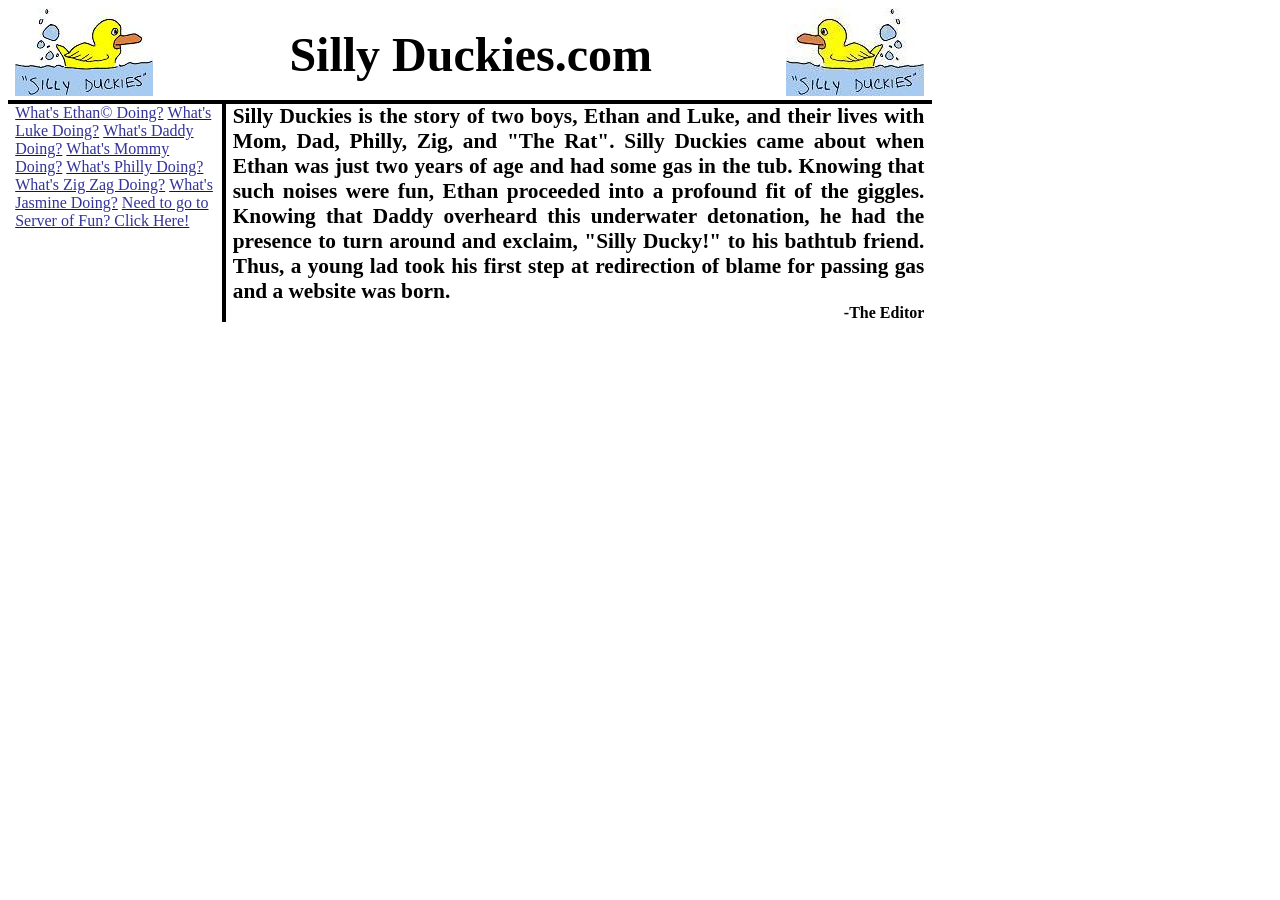
<file: index.html>
<!DOCTYPE html>

<html>
	<head>
        <meta name="google-site-verification" content="DAuXHB47cHxMQWomzRIQCrmG9rVR8iR8iBRSMJvj8-g" />
        <title>SillyDucky</title>
		<style>

		<!--
		 /* Font Definitions */
		@font-face
			{font-family:"Comic Sans MS";
			panose-1:3 15 7 2 3 3 2 2 2 4;
			mso-font-charset:0;
			mso-generic-font-family:script;
			mso-font-pitch:variable;
			mso-font-signature:647 0 0 0 159 0;}
		 /* Style Definitions */
		p.MsoNormal, li.MsoNormal, div.MsoNormal
			{mso-style-parent:"";
			margin:0in;
			margin-bottom:.0001pt;
			text-align:justify;
			mso-pagination:widow-orphan;
			font-size:12.0pt;
			font-family:Arial;
			mso-fareast-font-family:"Times New Roman";
			mso-bidi-font-family:"Times New Roman";}
		h1
			{mso-style-next:Normal;
			margin:0in;
			margin-bottom:.0001pt;
			text-align:justify;
			mso-pagination:widow-orphan;
			page-break-after:avoid;
			mso-outline-level:1;
			font-size:36.0pt;
			mso-bidi-font-size:12.0pt;
			font-family:"Comic Sans MS";
			mso-font-kerning:0pt;
			mso-bidi-font-weight:normal;}
		h2
			{mso-style-next:Normal;
			margin:0in;
			margin-bottom:.0001pt;
			text-align:center;
			mso-pagination:widow-orphan;
			page-break-after:avoid;
			mso-outline-level:2;
			font-size:36.0pt;
			mso-bidi-font-size:12.0pt;
			font-family:"Comic Sans MS";}
		-->
		</style>
	</head>
	<body lang=EN-US style='tab-interval:.5in'>
		<div class=Section1>
			<table border=0 cellspacing=0 cellpadding=0 style='border-collapse:collapse;mso-padding-alt:0in 5.4pt 0in 5.4pt'>
	 			<tr>
					<td width=199 valign=top style='width:149.4pt;border:none;border-bottom:solid windowtext 3.0pt;padding:0in 5.4pt 0in 5.4pt;border:bottom windowtext 3.0pt'>
	  					<p class=MsoNormal>
							<b>
								<span style='font-family:"Comic Sans MS"'>
									<img width=138 height=88 src="./sillyduckysmall.jpg">
								</span>
							</b>
						</p>
					</td>
					<td width=480 style='width:5.0in;border:none;border-bottom:solid windowtext 3.0pt;padding:0in 5.4pt 0in 5.4pt'>
						<h2>Silly Duckies.com</h2>
					</td>
					<td width=199 valign=top style='width:149.4pt;border:none;border-bottom:solid windowtext 3.0pt;padding:0in 5.4pt 0in 5.4pt'>
						<p class=MsoNormal align=right style='text-align:right'>
							<b>
								<span style='font-family:"Comic Sans MS"'>
									<img width=138 height=88 src="./sillyduckysmallrev.jpg">
								</span>
							</b>
						</p>
  
					</td>
 				</tr>
				<tr>
					<td style="border-width: medium 3pt medium medium; border-style: none solid none none; border-color: currentColor windowtext currentColor currentColor;padding: 0in 5.4pt; border-image: none;width: 149.4pt; mso-border-top-alt: solid windowtext 3.0pt;" valign="top" width="199">
						<a href="http://www.sillyduckies.com/ethan.html"<class="MsoNormal"><span style="color: rgb(51, 51, 153); font-family: &quot;Comic Sans MS&quot;;">What&#39;s Ethan&copy; Doing?<o:p></o:p></span></a>
						<a href="http://www.sillyduckies.com/luke.html"<class="MsoNormal"><span style="color: rgb(51, 51, 153); font-family: &quot;Comic Sans MS&quot;;">What&#39;s Luke Doing?<o:p></o:p></span></a>
						<a href="http://www.sillyduckies.com/daddy.html"<class="MsoNormal"><span style="color: rgb(51, 51, 153); font-family: &quot;Comic Sans MS&quot;;">What&#39;s Daddy Doing?<o:p></o:p></span></a>
						<a href="http://www.sillyduckies.com/mommy.html"<class="MsoNormal"><span style="color: rgb(51, 51, 153); font-family: &quot;Comic Sans MS&quot;;">What&#39;s Mommy Doing?<o:p></o:p></span></a>
						<a href="http://www.sillyduckies.com/philly.html"<class="MsoNormal"><span style="color: rgb(51, 51, 153); font-family: &quot;Comic Sans MS&quot;;">What&#39;s Philly Doing?<o:p></o:p></span></a>
						<a href="http://www.sillyduckies.com/zigzag.html"<class="MsoNormal"><span style="color: rgb(51, 51, 153); font-family: &quot;Comic Sans MS&quot;;">What&#39;s Zig Zag Doing?<o:p></o:p></span></a>
						<a href="http://www.sillyduckies.com/jasmine.html"<class="MsoNormal"><span style="color: rgb(51, 51, 153); font-family: &quot;Comic Sans MS&quot;;">What&#39;s Jasmine Doing?<o:p></o:p></span></a>
    					<a href="http://www.sillyduckies.com/server_of_fun.html"<class="MsoNormal"><span style="color: rgb(51, 51, 153); font-family: &quot;Comic Sans MS&quot;;">Need to go to Server of Fun? Click Here!<o:p></o:p></span></a>
					</td>
					<td colspan="2" style="padding: 0in 5.4pt; border: currentColor; border-image: none; width: 509.4pt; mso-border-top-alt: solid windowtext 3.0pt; mso-border-left-alt: solid windowtext 3.0pt;"width="679">
						<p class="MsoNormal">
							<b>
								<span style="font-family: &quot;Comic Sans MS&quot;; font-size: 16pt; mso-bidi-font-size: 12.0pt;">
									Silly Duckies is the story of two boys, Ethan and Luke, and their lives with Mom, Dad, Philly, Zig, and &quot;The Rat&quot;. Silly Duckies came about when Ethan was just two years of age and had some gas in the tub. Knowing that such noises were fun, Ethan proceeded into a profound fit of the giggles. Knowing that Daddy overheard this underwater detonation, he had the presence to turn around and exclaim, &quot;Silly Ducky!&quot; to his bathtub friend. Thus, a young lad took his first step at redirection of blame for passing gas and a website was born.<o:p></o:p>
								</span>
							</b>
						</p>
						<p align="right" class="MsoNormal" style="text-align: right;">
							<b>
								<span style="font-family: &quot;Comic Sans MS&quot;;">
									-The Editor<o:p></o:p>
								</span>
							</b>
						</p>
					</td>
				</tr>
			</tbody>
			</table>
		</div>
	</body>
</html>
</file>
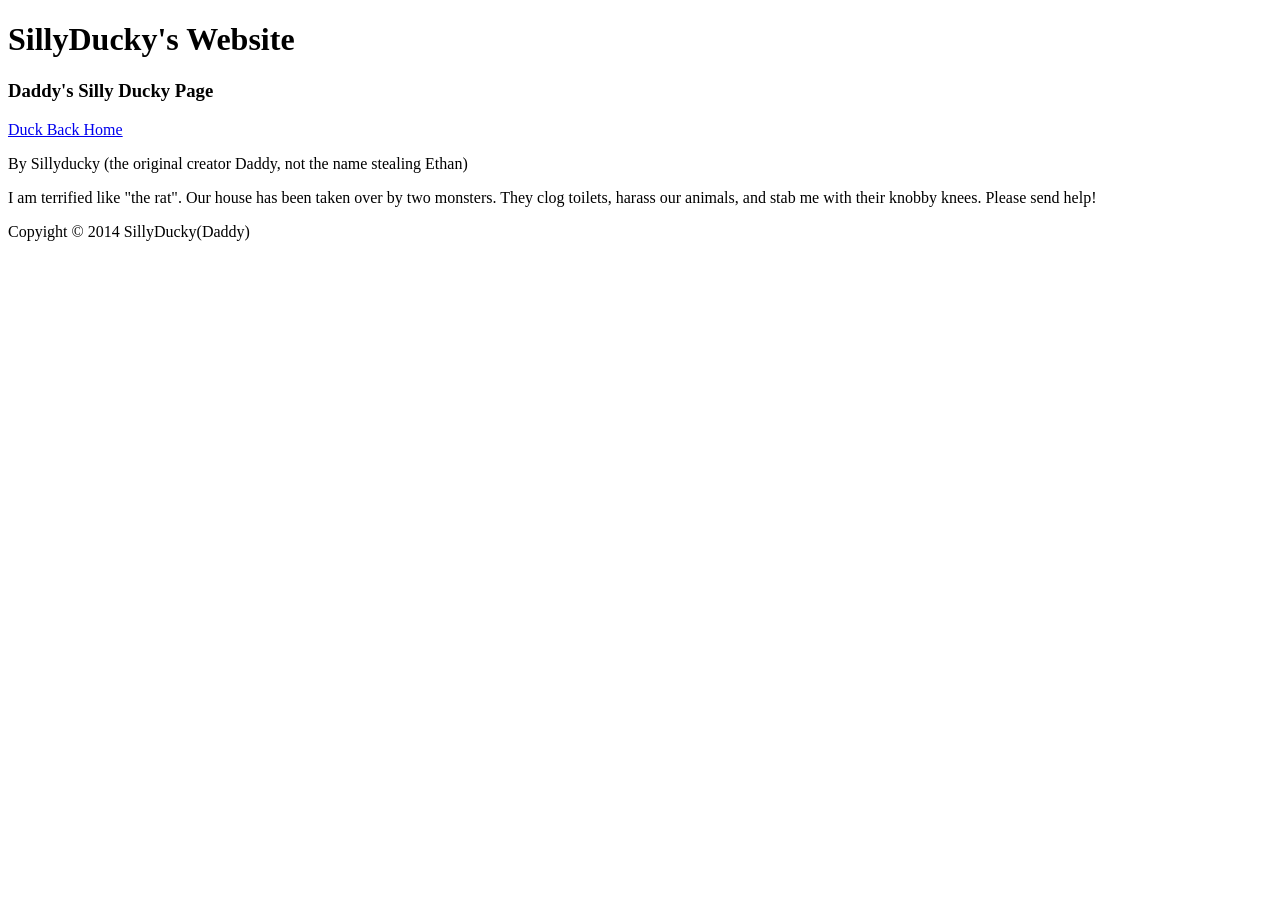
<file: daddy.html>
<!DOCTYPE html>
<html>
	<head>
		<title>SillyDucky</title>
		<h1>SillyDucky&#39;s Website</h1>

		<h3>Daddy&#39;s Silly Ducky Page</h3>

		<a href="http://www.sillyduckies.com">Duck Back Home</a>


	
</head>
	
<body>

		

<div id="text1">

			<p>By Sillyducky (the original creator Daddy, not the name stealing Ethan)</p>
			<p>I am terrified like &quotthe rat&quot. Our house has been taken over by two monsters. They clog toilets, harass our animals, and stab me with their knobby knees. Please send help!</p>
		</div>
		<div id="copyright">
			Copyight &copy; 2014 SillyDucky(Daddy)
		</div>
	</body>
</html>
</file>
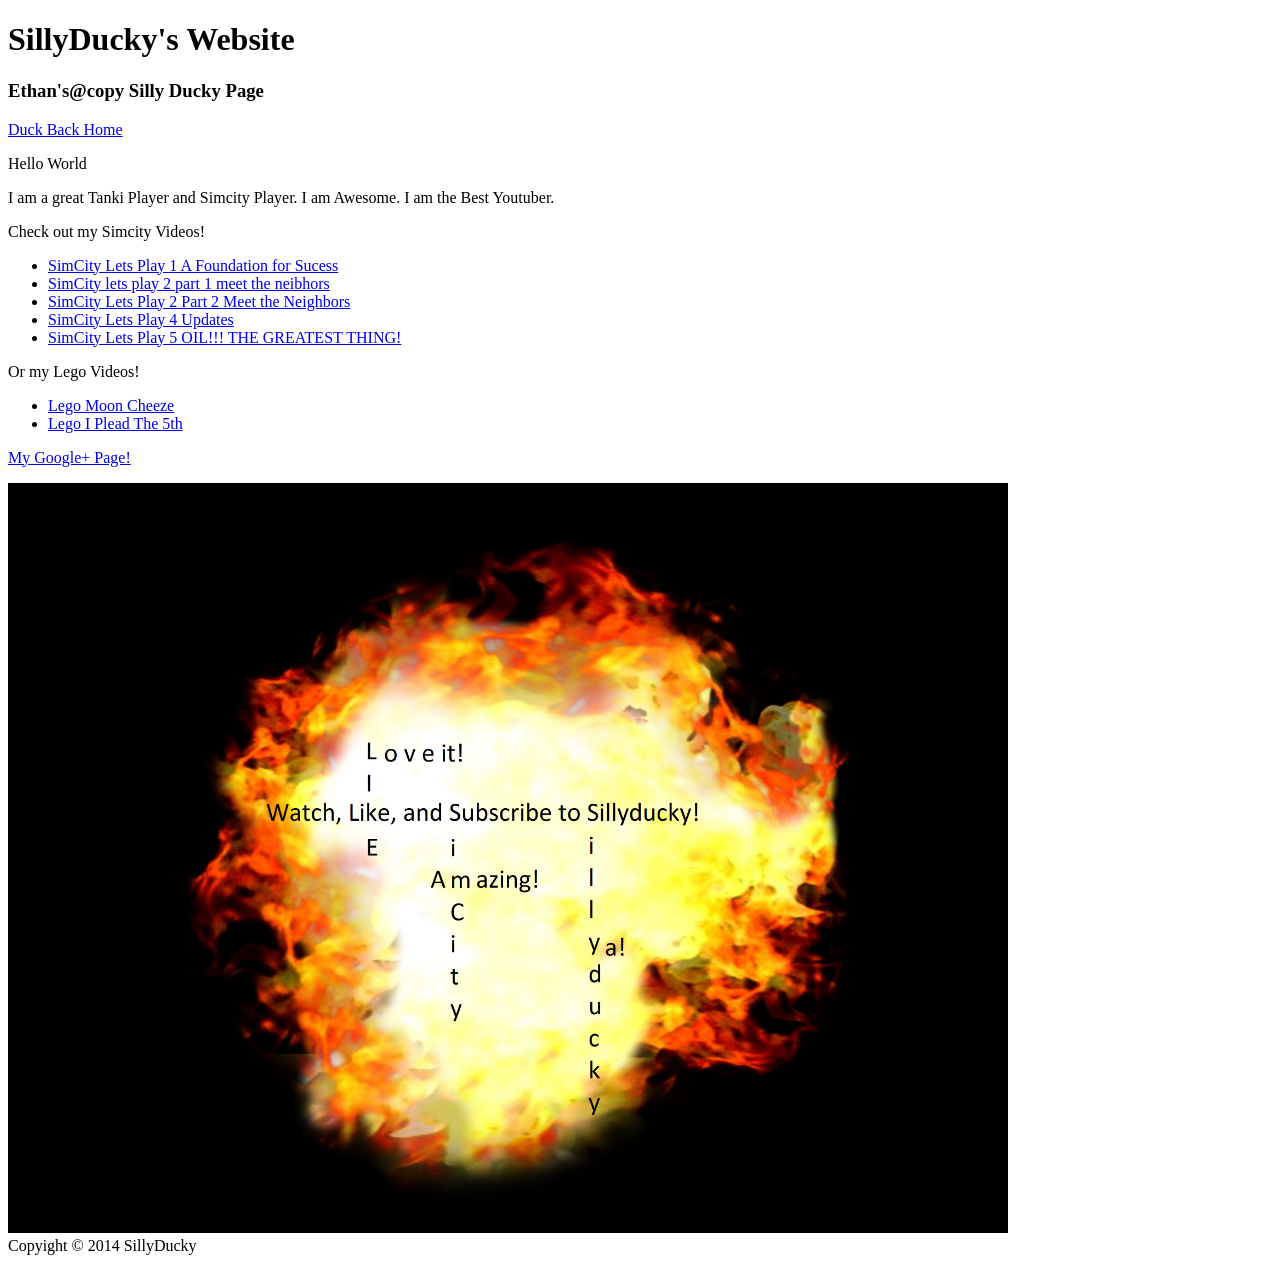
<file: ethan.html>
<!DOCTYPE html>
<html>
	<head>
		<title>SillyDucky</title>
		<h1>SillyDucky&#39;s Website</h1>

		<h3>Ethan&#39s@copy Silly Ducky Page</h3>

		<a href="http://www.sillyduckies.com">Duck Back Home</a>


	</head>
	<body>
		<div id=text1>
			<p>Hello World</p>
			<p>I am a great Tanki Player and Simcity Player. I am Awesome. I am the Best Youtuber.</p>
		</div>
		<div id=sim>
			<p>Check out my Simcity Videos!</p>
			<ul>
				<li><a href="http://www.youtube.com/watch?v=jJHAi3Ny2-M">SimCity Lets Play 1 A Foundation for Sucess</a></li>
				<li><a href="http://www.youtube.com/watch?v=jjjVbkUiLuI">SimCity lets play 2 part 1 meet the neibhors</a></li>
			        <li><a href="http://www.youtube.com/watch?v=WA4kyWG1a4s">SimCity Lets Play 2 Part 2 Meet the Neighbors </a></li>
		        	<li><a href="http://www.youtube.com/watch?v=5U2AlYYLbfU">SimCity Lets Play 4 Updates</a></li>
			        <li><a href="http://www.youtube.com/watch?v=oN6ApY-APes">SimCity Lets Play 5 OIL!!! THE GREATEST THING!</a></li>
			</ul>
		</div>
		<div id=lego>
			<p>Or my Lego Videos!</p>
			<ul>
        			<li><a href="http://www.youtube.com/watch?v=NiSveDBm5u0">Lego Moon Cheeze</a></li>
			        <li><a href="http://www.youtube.com/watch?v=XClfdqIOMT0">Lego I Plead The 5th</a></li>
			</ul>
		</div>
		<div id=google>
	        	<p><a href="https://plus.google.com/u/0/">My Google+ Page!</a></p>
		</div>
		<div id=ad>
		    	<img src="sillyad.jpg" Height="750"Width="1000"alt="use Internet Explorer or Safari for this Website"/>
		</div>
		<div id=copyright>
			Copyight &copy; 2014 SillyDucky
		</div>
	</body>
</html>
</file>
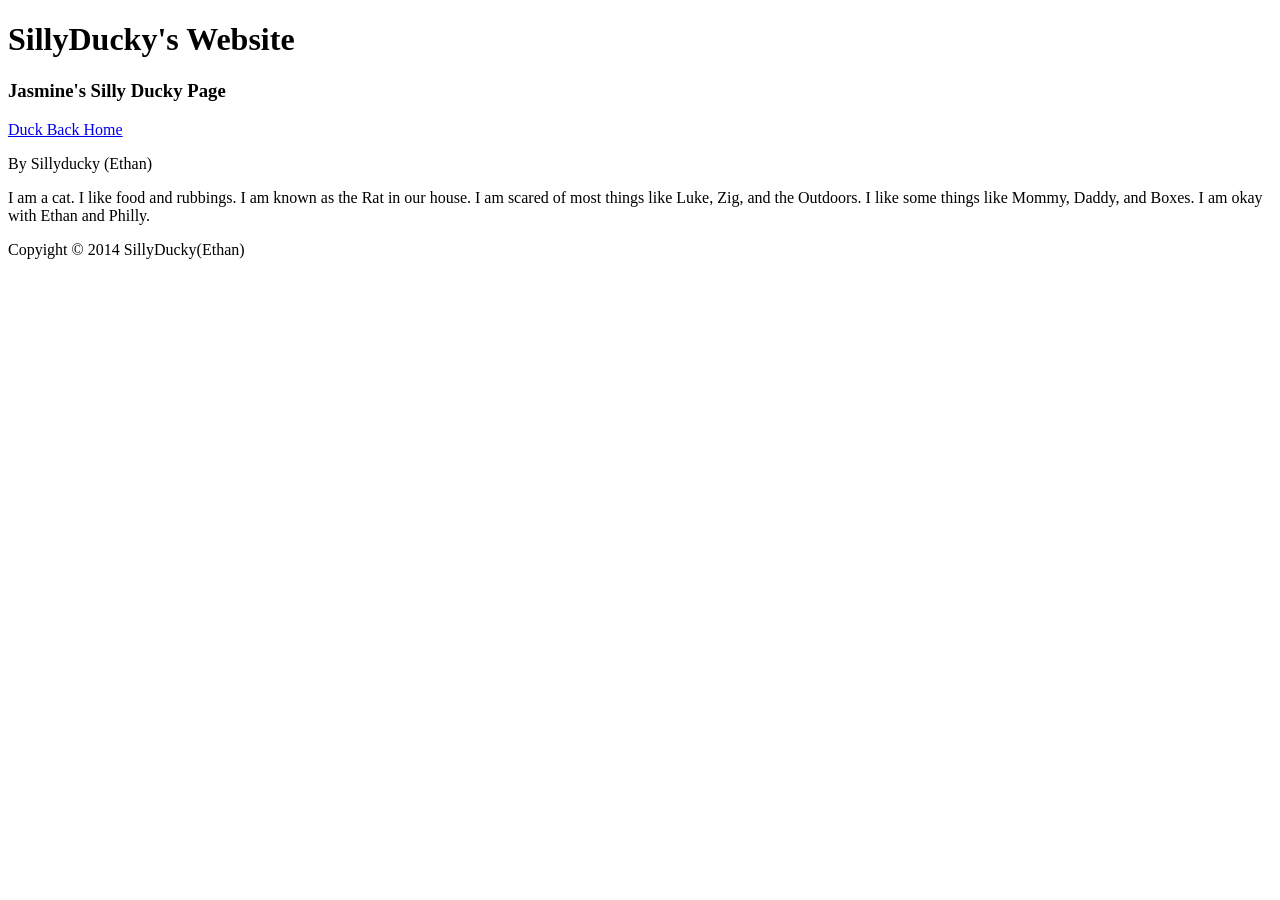
<file: jasmine.html>
<!DOCTYPE html>
<html>
	<head>
		<title>SillyDucky</title>
		<h1>SillyDucky&#39;s Website</h1>

		<h3>Jasmine&#39s Silly Ducky Page</h3>

		<a href="http://www.sillyduckies.com">Duck Back Home</a>


	
</head>
	
<body>

		

<div id="text1">

			<p>By Sillyducky (Ethan)</p>
			<p>I am a cat. I like food and rubbings. I am known as the Rat in our house. I am scared of most things like Luke, Zig, and the Outdoors. I like some things like Mommy, Daddy, and Boxes. I am okay with Ethan and Philly.</p>
		</div>
		<div id="copyright">
			Copyight &copy; 2014 SillyDucky(Ethan)
		</div>
	</body>
</html>
</file>
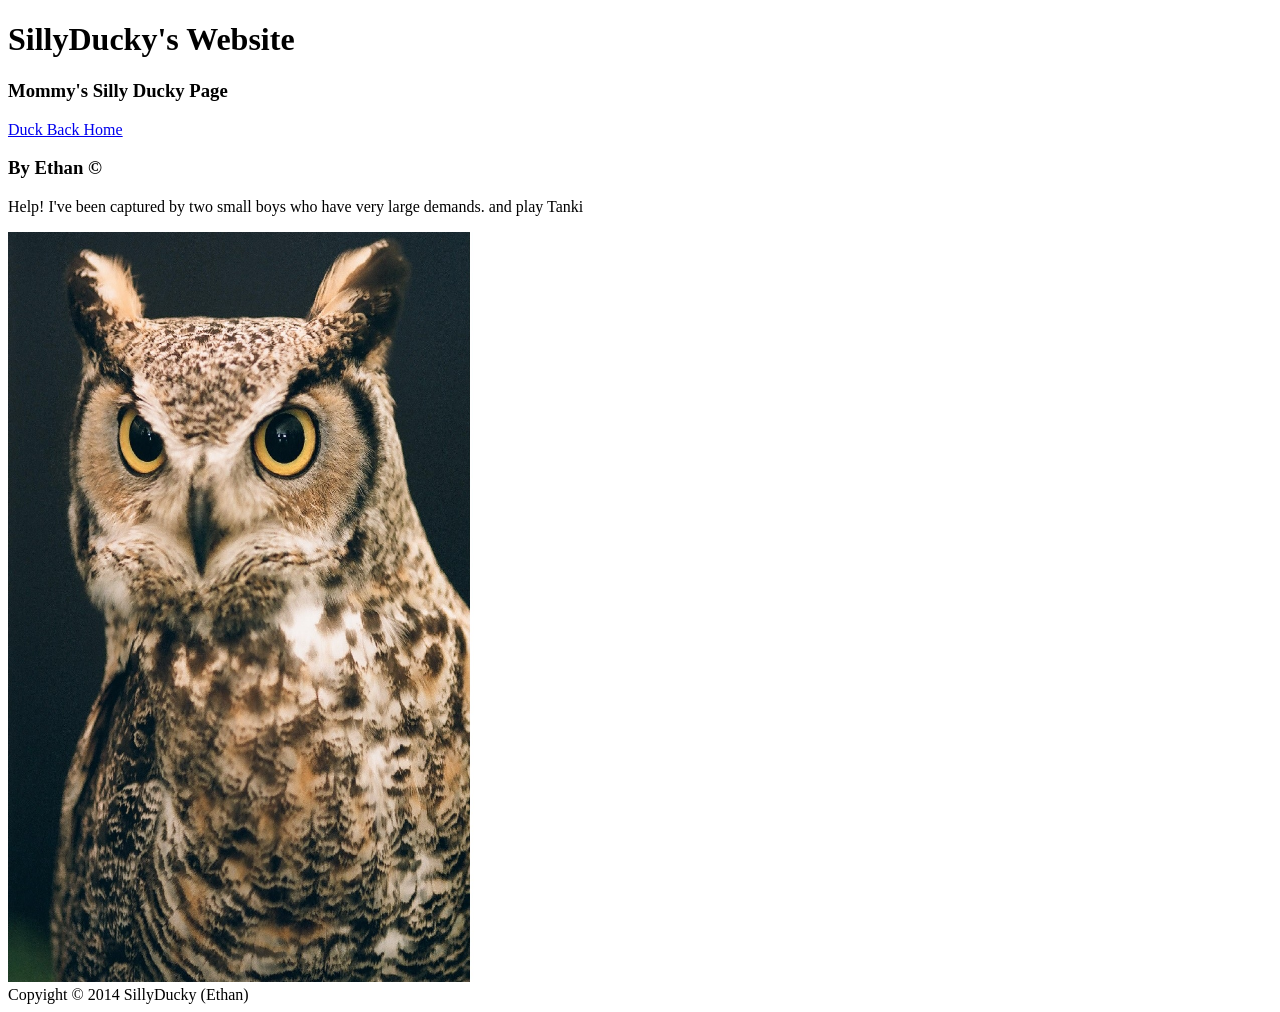
<file: mommy.html>
<!DOCTYPE html>
<html>
	<head>
		<title>SillyDucky</title>
		<h1>SillyDucky&#39;s Website</h1>

		<h3>Mommy&#39s Silly Ducky Page</h3>

		<a href="http://www.sillyduckies.com">Duck Back Home</a>


	</head>
	<body>
		<div id=text1>
			<h3>By Ethan &copy;</h3>
			<p>Help!  I've been captured by two small boys who have very large demands. and play Tanki</p>
			<img src="owl.jpg" Height="750"Width="1000"alt="use Internet Explorer or Safari for this Website"/>
		</div>
		<div id=copyright>
			Copyight &copy; 2014 SillyDucky (Ethan)
		</div>
	</body>
</html>
</file>
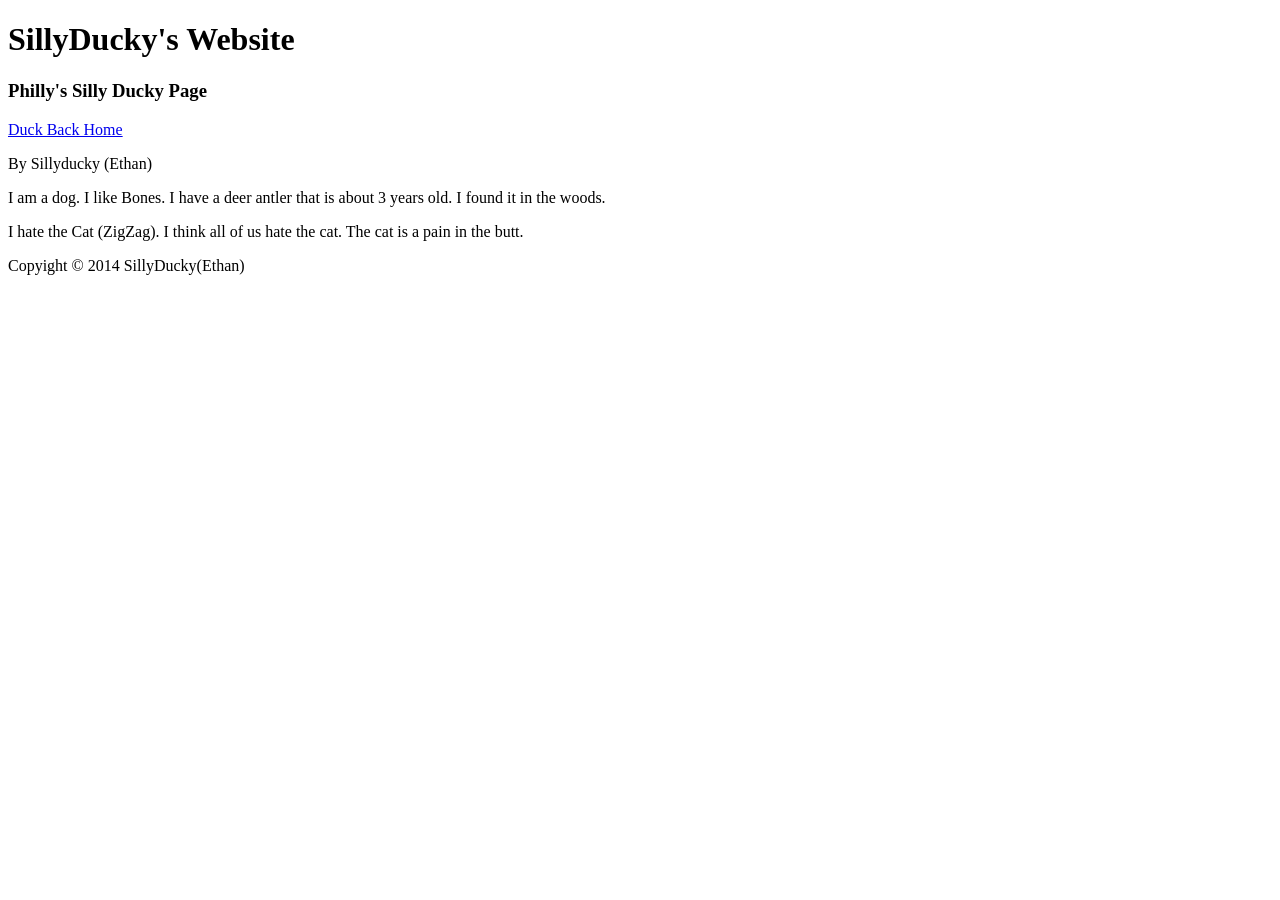
<file: philly.html>
<!DOCTYPE html>
<html>
	<head>
		<title>SillyDucky</title>
		<h1>SillyDucky&#39;s Website</h1>

		<h3>Philly&#39s Silly Ducky Page</h3>

		<a href="http://www.sillyduckies.com">Duck Back Home</a>


	
</head>
	
<body>

		

<div id="text1">

			<p>By Sillyducky (Ethan)</p>
			<p>I am a dog. I like Bones. I have a deer antler that is about 3 years old. I found it in the woods.</p>
			<p>I hate the Cat (ZigZag). I think all of us hate the cat. The cat is a pain in the butt. 
		</div>
		<div id="copyright">
			Copyight &copy; 2014 SillyDucky(Ethan)
		</div>
	</body>
</html>
</file>
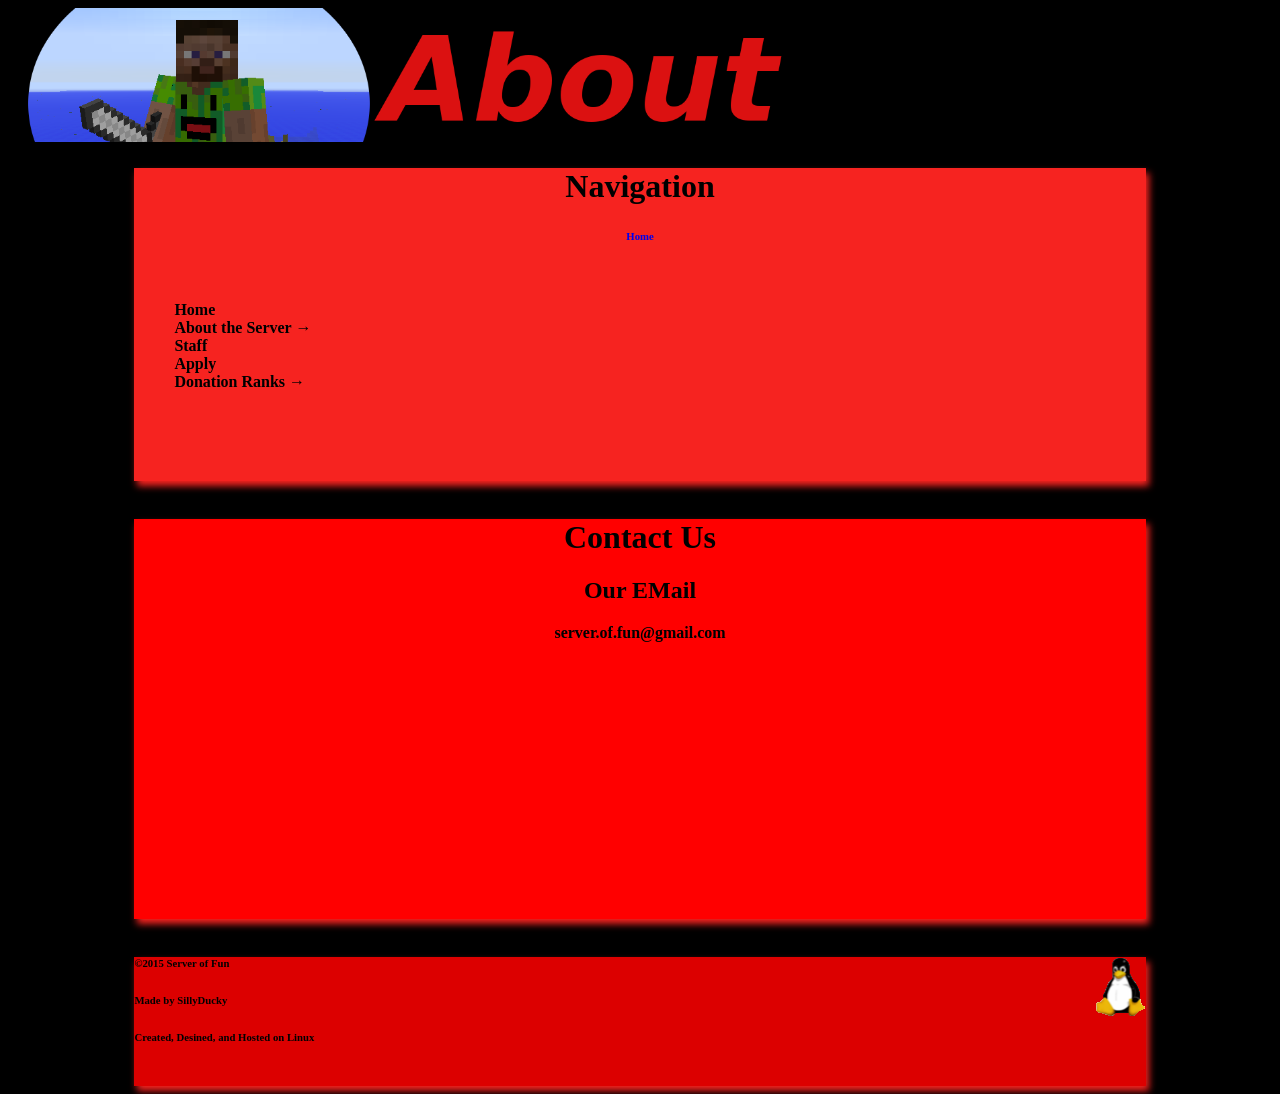
<file: server_of_fun+about+contact.html>
<!DOCTYPE html>
<html lang="en">
<head>
	<meta content="c4f30b6cfb7a10c7-42b03906c4a34062-g6ac9a89c526f5518-28" name="google-translate-customization" />
	<link href="dropDown.css" rel="stylesheet" type="text/css" />
	<link href="flexabilityAbout.css" rel="stylesheet" type="text/css" />
	<meta content="width=device-width, initial-scale=1" name="viewport" />
    <link rel="shortcut icon" href="icon.png" />
	<title>Server of Fun</title>
</head>
<body bgcolor="000000"></body>
<div id="bannar">
    <img src="desktopBannarAbout.png" alt"Banner" title"Server_of_Fun" style="width: 100%">
</div>
<div id="navigation">
<center>
<h1>Navigation</h1>

<h6><b><b><a href="http://www.sillyduckies.com/server_of_fun.html">Home</a></b></b></h6>
</center>

<div id="google_translate_element">&nbsp;</div>
<script type="text/javascript">
function googleTranslateElementInit() {
  new google.translate.TranslateElement({pageLanguage: 'en', layout: google.translate.TranslateElement.FloatPosition.TOP_RIGHT}, 'google_translate_element');
}
</script><script type="text/javascript" src="//translate.google.com/translate_a/element.js?cb=googleTranslateElementInit"></script>

<div id="wrapper">
<ul>
    <li><b><b><a href="http://www.sillyduckies.com/server_of_fun.html">Home</a></b></b></li>
    <li><b><b><a herf="http://www.sillyduckies.com/server_of_fun+about.html">About the Server &rarr;</a></b></b>
	<ul>
		<li><b><b><a href="http://www.sillyduckies.com/server_of_fun+about+contact.html">Contact</a></b></b></li>
		<li><b><b><a href="http://www.sillyduckies.com/server_of_fun+about+information.html">Information</a></b></b></li>
		<li><b><b><a href="http://www.sillyduckies.com/server_of_fun+about+rules.html">Rules</a></b></b></li>
	</ul>
	</li>
	<li><b><b><a href="http://www.sillyduckies.com/server_of_fun+staff.html">Staff</a></b></b></li>
    <li><b><b><a href="http://www.sillyduckies.com/server_of_fun+apply.html">Apply</a></b></b></li>
	<li><b><b><a href="http://www.sillyduckies.com/server_of_fun+donate.html">Donation Ranks &rarr;</a></b></b>
	<ul>
		<li><b><b><a href="http://www.sillyduckies.com/server_of_fun+donate+none">No Donation Ranks Yet!</a></b></b></li>
	</ul>
	</li>
</ul>
</div>
</div>

<div id="body">
<center>
<h1><b><b>Contact Us</b></b></h1>
</center>

<center>
<h2><b><b>Our EMail</b></b></h2>
</center>

<center>
<p><b><b>server.of.fun@gmail.com</b></b></p>
</center>
</div>

<div id="footer">
    <div id="linux">
        <img src="linuxRed.png" alt"Image" title"Linux_Tux" style="width: 5%" align="right">
        <h6><b><b>&copy;2015 Server of Fun</b></b></h6>
        <h6><b><b>Made by SillyDucky</b></b></h6>
        <h6><b><b>Created, Desined, and Hosted on Linux</b></b></h6>
        <center>&nbsp;</center>
    </div>
</div>
</body>
</html>
</file>
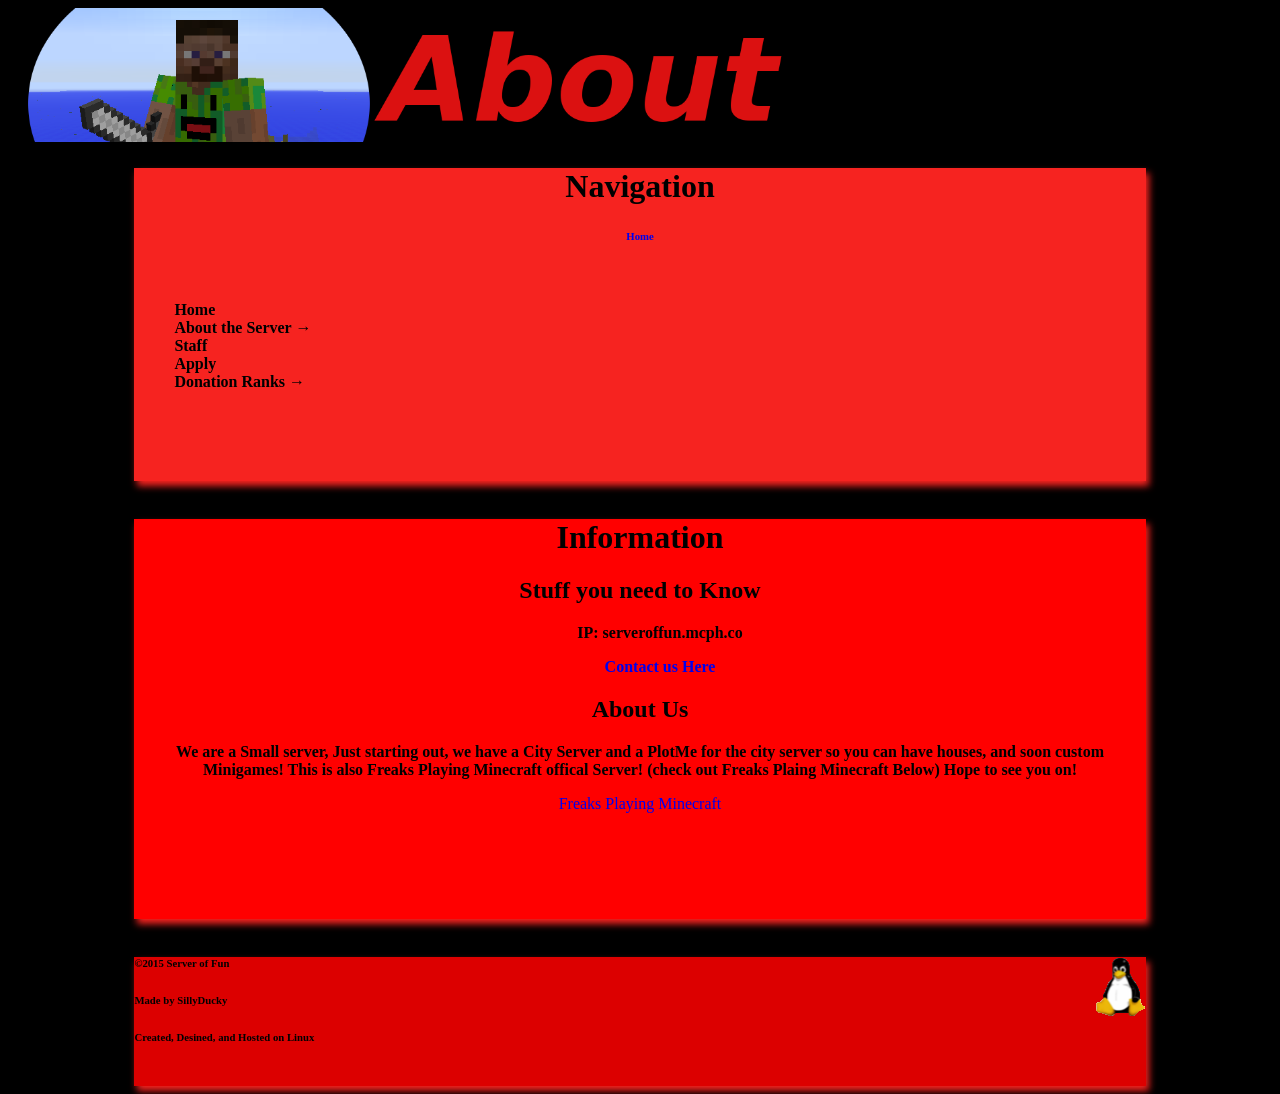
<file: server_of_fun+about+information.html>
<!DOCTYPE html>
<html lang="en">
<head>
	<meta content="c4f30b6cfb7a10c7-42b03906c4a34062-g6ac9a89c526f5518-28" name="google-translate-customization" />
	<link href="dropDown.css" rel="stylesheet" type="text/css" />
	<link href="flexabilityAbout.css" rel="stylesheet" type="text/css" />
	<meta content="width=device-width, initial-scale=1" name="viewport" />
    <link rel="shortcut icon" href="icon.png" />
	<title>Server of Fun</title>
</head>
<body bgcolor="000000"></body>
<div id="bannar">
    <img src="desktopBannarAbout.png" alt"Banner" title"Server_of_Fun" style="width: 100%">
</div>
<div id="navigation">
<center>
<h1>Navigation</h1>

<h6><b><b><a href="http://www.sillyduckies.com/server_of_fun.html">Home</a></b></b></h6>
</center>

<div id="google_translate_element">&nbsp;</div>
<script type="text/javascript">
function googleTranslateElementInit() {
  new google.translate.TranslateElement({pageLanguage: 'en', layout: google.translate.TranslateElement.FloatPosition.TOP_RIGHT}, 'google_translate_element');
}
</script><script type="text/javascript" src="//translate.google.com/translate_a/element.js?cb=googleTranslateElementInit"></script>

<div id="wrapper">
<ul>
    <li><b><b><a href="http://www.sillyduckies.com/server_of_fun.html">Home</a></b></b></li>
    <li><b><b><a herf="http://www.sillyduckies.com/server_of_fun+about.html">About the Server &rarr;</a></b></b>
	<ul>
		<li><b><b><a href="http://www.sillyduckies.com/server_of_fun+about+contact.html">Contact</a></b></b></li>
		<li><b><b><a href="http://www.sillyduckies.com/server_of_fun+about+information.html">Information</a></b></b></li>
		<li><b><b><a href="http://www.sillyduckies.com/server_of_fun+about+rules.html">Rules</a></b></b></li>
	</ul>
	</li>
	<li><b><b><a href="http://www.sillyduckies.com/server_of_fun+staff.html">Staff</a></b></b></li>
    <li><b><b><a href="http://www.sillyduckies.com/server_of_fun+apply.html">Apply</a></b></b></li>
	<li><b><b><a href="http://www.sillyduckies.com/server_of_fun+donate.html">Donation Ranks &rarr;</a></b></b>
	<ul>
		<li><b><b><a href="http://www.sillyduckies.com/server_of_fun+donate+none">No Donation Ranks Yet!</a></b></b></li>
	</ul>
	</li>
</ul>
</div>
</div>


<div id="body">
<center>
<h1><b><b>Information</b></b></h1>
</center>

<center>
<h2><b><b>Stuff you need to Know</b></b></h2>
</center>

<center>
<ul>
    <li><p><b>IP: serveroffun.mcph.co</b></p>
    <li><b><a href="http://www.sillyduckies.com/server_of_fun\about+contact.html">Contact us Here</a></b>
</ul>
<h2><b><b>About Us</b></b></h2>
    <p><b>We are a Small server, Just starting out, we have a City Server and a PlotMe for the city server so you can have houses, and soon custom Minigames! This is also Freaks Playing Minecraft offical Server! (check out Freaks Plaing Minecraft Below) Hope to see you on!</b></p>
    <a href="https://www.youtube.com/channel/UC19QlEJ6bPzh_eO2kMdNJpA">Freaks Playing Minecraft</a>
</center>
</div>

<div id="footer">
    <div id="linux">
        <img src="linuxRed.png" alt"Image" title"Linux_Tux" style="width: 5%" align="right">
        <h6><b><b>&copy;2015 Server of Fun</b></b></h6>
        <h6><b><b>Made by SillyDucky</b></b></h6>
        <h6><b><b>Created, Desined, and Hosted on Linux</b></b></h6>
        <center>&nbsp;</center>
    </div>
</div>
</body>
</html>
</file>
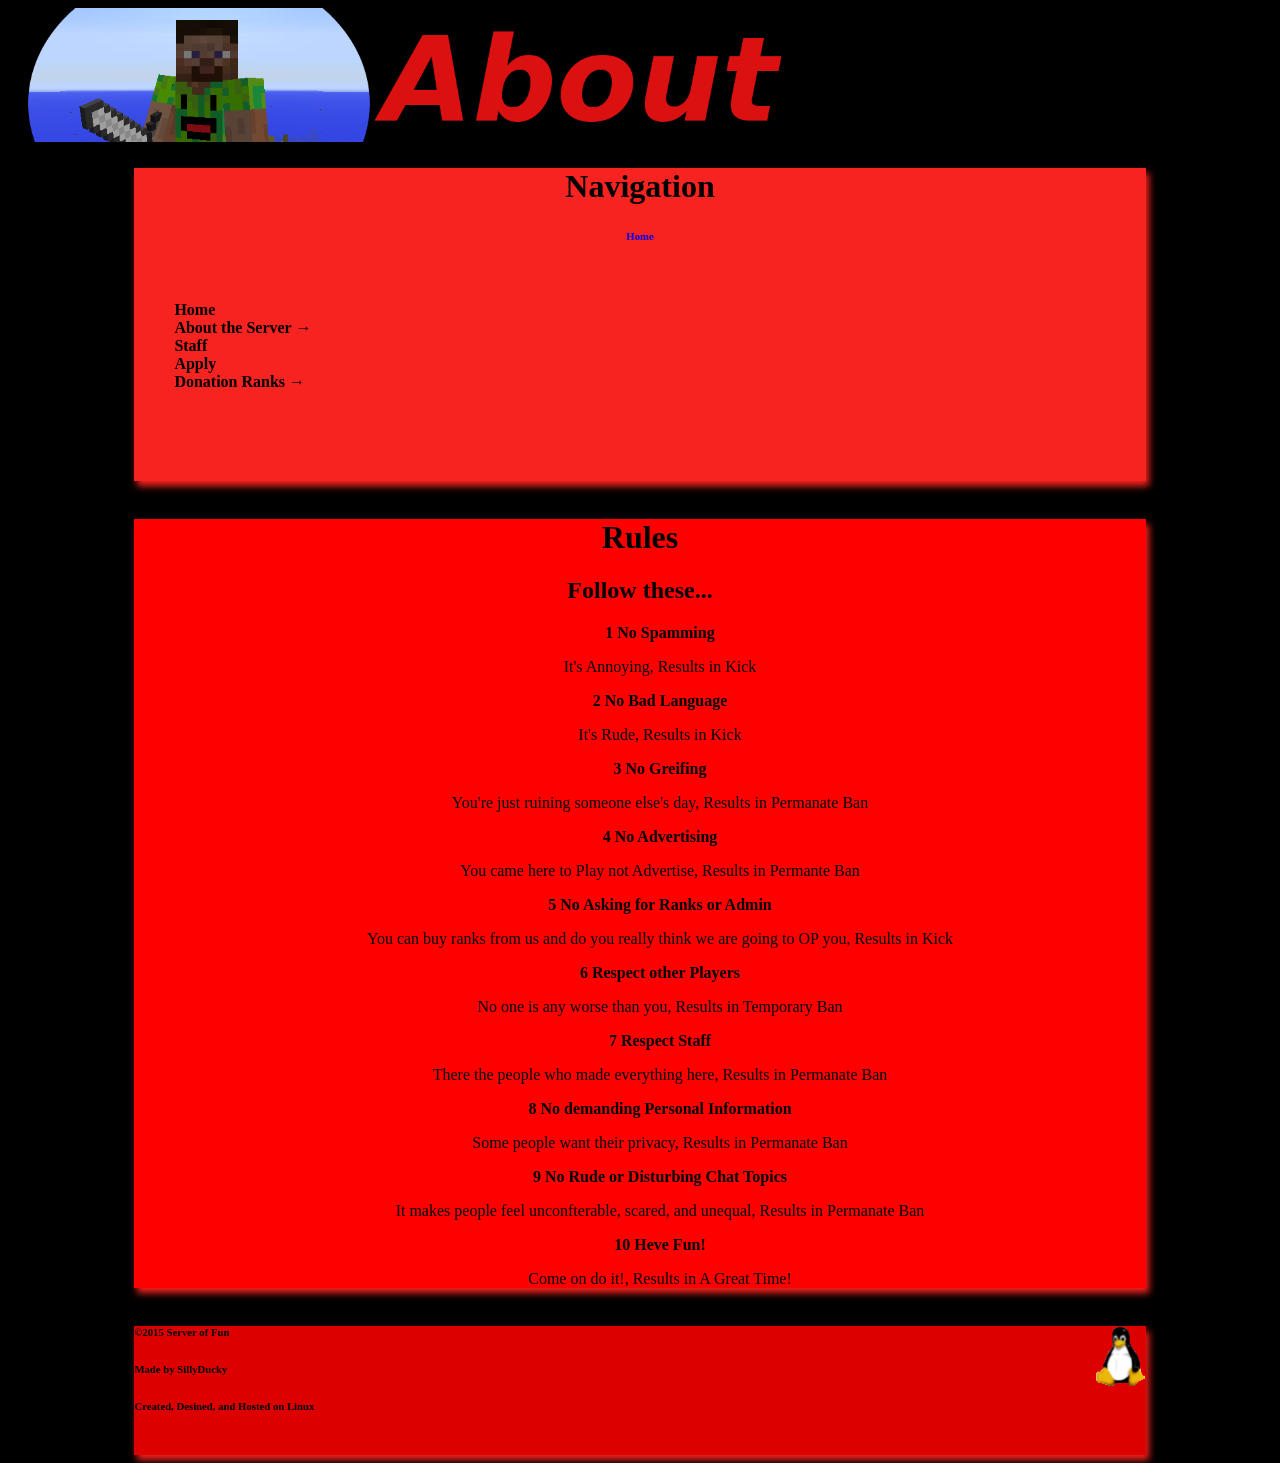
<file: server_of_fun+about+rules.html>
<!DOCTYPE html>
<html lang="en">
<head>
	<meta content="c4f30b6cfb7a10c7-42b03906c4a34062-g6ac9a89c526f5518-28" name="google-translate-customization" />
	<link href="dropDown.css" rel="stylesheet" type="text/css" />
	<link href="flexabilityAbout.css" rel="stylesheet" type="text/css" />
	<meta content="width=device-width, initial-scale=1" name="viewport" />
    <link rel="shortcut icon" href="icon.png" />
	<title>Server of Fun</title>
</head>
<body bgcolor="000000"></body>
<div id="bannar">
    <img src="desktopBannarAbout.png" alt"Banner" title"Server_of_Fun" style="width: 100%">
</div>
<div id="navigation">
<center>
<h1>Navigation</h1>

<h6><b><b><a href="http://www.sillyduckies.com/server_of_fun.html">Home</a></b></b></h6>
</center>

<div id="google_translate_element">&nbsp;</div>
<script type="text/javascript">
function googleTranslateElementInit() {
  new google.translate.TranslateElement({pageLanguage: 'en', layout: google.translate.TranslateElement.FloatPosition.TOP_RIGHT}, 'google_translate_element');
}
</script><script type="text/javascript" src="//translate.google.com/translate_a/element.js?cb=googleTranslateElementInit"></script>

<div id="wrapper">
<ul>
    <li><b><b><a href="http://www.sillyduckies.com/server_of_fun.html">Home</a></b></b></li>
    <li><b><b><a herf="http://www.sillyduckies.com/server_of_fun+about.html">About the Server &rarr;</a></b></b>
	<ul>
		<li><b><b><a href="http://www.sillyduckies.com/server_of_fun+about+contact.html">Contact</a></b></b></li>
		<li><b><b><a href="http://www.sillyduckies.com/server_of_fun+about+information.html">Information</a></b></b></li>
		<li><b><b><a href="http://www.sillyduckies.com/server_of_fun+about+rules.html">Rules</a></b></b></li>
	</ul>
	</li>
	<li><b><b><a href="http://www.sillyduckies.com/server_of_fun+staff.html">Staff</a></b></b></li>
    <li><b><b><a href="http://www.sillyduckies.com/server_of_fun+apply.html">Apply</a></b></b></li>
	<li><b><b><a href="http://www.sillyduckies.com/server_of_fun+donate.html">Donation Ranks &rarr;</a></b></b>
	<ul>
		<li><b><b><a href="http://www.sillyduckies.com/server_of_fun+donate+none">No Donation Ranks Yet!</a></b></b></li>
	</ul>
	</li>
</ul>
</div>
</div>

<div id="body">
<center>
<h1><b><b>Rules</b></b></h1>
<h2><b><b>Follow these...</b></b></h2>
<ul>
    <li><p><b>1 No Spamming</b></p>
    <li><p>It's Annoying, Results in Kick</p>
    <li><p><b>2 No Bad Language</b></p>
    <li><p>It's Rude, Results in Kick</p>
    <li><p><b>3 No Greifing</b></p>
    <li><p>You're just ruining someone else's day, Results in Permanate Ban</p>
    <li><p><b>4 No Advertising</b></p>
    <li><p>You came here to Play not Advertise, Results in Permante Ban</p>
    <li><p><b>5 No Asking for Ranks or Admin</b></p>
    <li><p>You can buy ranks from us and do you really think we are going to OP you, Results in Kick</p>
    <li><p><b>6 Respect other Players</b></p>
    <li><p>No one is any worse than you, Results in Temporary Ban</p>
    <li><p><b>7 Respect Staff</b></p>
    <li><p>There the people who made everything here, Results in Permanate Ban</p>
    <li><p><b>8 No demanding Personal Information</b></p>
    <li><p>Some people want their privacy, Results in Permanate Ban</p>
    <li><p><b>9 No Rude or Disturbing Chat Topics</b></p>
    <li><p>It makes people feel unconfterable, scared, and unequal, Results in Permanate Ban</p>
    <li><p><b>10 Heve Fun!</b></p>
    <li><p>Come on do it!, Results in A Great Time!</p>
</li>
</ul>
</center>
</div>

<div id="footer">
    <div id="linux">
        <img src="linuxRed.png" alt"Image" title"Linux_Tux" style="width: 5%" align="right">
        <h6><b><b>&copy;2015 Server of Fun</b></b></h6>
        <h6><b><b>Made by SillyDucky</b></b></h6>
        <h6><b><b>Created, Desined, and Hosted on Linux</b></b></h6>
        <center>&nbsp;</center>
    </div>
</div>
</body>
</html>
</file>
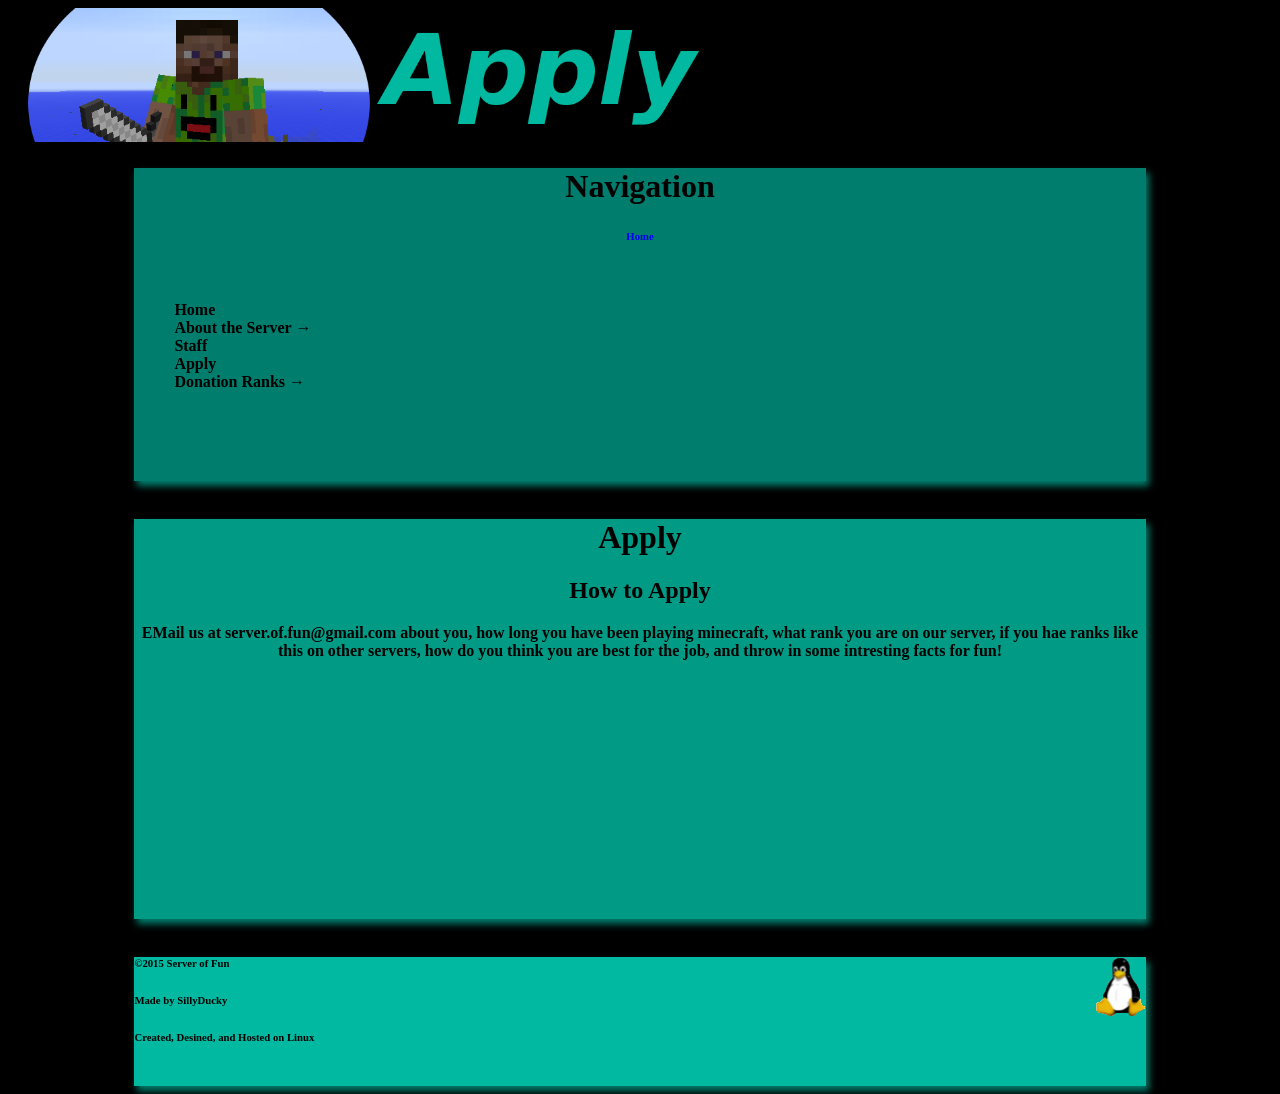
<file: server_of_fun+apply.html>
<!DOCTYPE html>
<html lang="en">
<head>
	<meta content="c4f30b6cfb7a10c7-42b03906c4a34062-g6ac9a89c526f5518-28" name="google-translate-customization" />
	<link href="dropDown.css" rel="stylesheet" type="text/css" />
	<link href="flexabilityApply.css" rel="stylesheet" type="text/css" />
	<meta content="width=device-width, initial-scale=1" name="viewport" />
    <link rel="shortcut icon" href="icon.png" />
	<title>Server of Fun</title>
</head>
<body bgcolor="000000"></body>
<div id="bannar">
    <img src="desktopBannarApply.png" alt"Banner" title"Server_of_Fun" style="width: 100%">
</div>
<div id="navigation">
<center>
<h1>Navigation</h1>

<h6><b><b><a href="http://www.sillyduckies.com/server_of_fun.html">Home</a></b></b></h6>
</center>

<div id="google_translate_element">&nbsp;</div>
<script type="text/javascript">
function googleTranslateElementInit() {
  new google.translate.TranslateElement({pageLanguage: 'en', layout: google.translate.TranslateElement.FloatPosition.TOP_RIGHT}, 'google_translate_element');
}
</script><script type="text/javascript" src="//translate.google.com/translate_a/element.js?cb=googleTranslateElementInit"></script>

<div id="wrapper">
<ul>
    <li><b><b><a href="http://www.sillyduckies.com/server_of_fun.html">Home</a></b></b></li>
    <li><b><b><a herf="http://www.sillyduckies.com/server_of_fun+about.html">About the Server &rarr;</a></b></b>
	<ul>
		<li><b><b><a href="http://www.sillyduckies.com/server_of_fun+about+contact.html">Contact</a></b></b></li>
		<li><b><b><a href="http://www.sillyduckies.com/server_of_fun+about+information.html">Information</a></b></b></li>
		<li><b><b><a href="http://www.sillyduckies.com/server_of_fun+about+rules.html">Rules</a></b></b></li>
	</ul>
	</li>
	<li><b><b><a href="http://www.sillyduckies.com/server_of_fun+staff.html">Staff</a></b></b></li>
    <li><b><b><a href="http://www.sillyduckies.com/server_of_fun+apply.html">Apply</a></b></b></li>
	<li><b><b><a href="http://www.sillyduckies.com/server_of_fun+donate.html">Donation Ranks &rarr;</a></b></b>
	<ul>
		<li><b><b><a href="http://www.sillyduckies.com/server_of_fun+donate+none">No Donation Ranks Yet!</a></b></b></li>
	</ul>
	</li>
</ul>
</div>
</div>

<div id="body">
<center>
<h1><b><b>Apply</b></b></h1>
</center>

<center>
<h2><b><b>How to Apply</b></b></h2>
</center>

<center>
<p><b><b>EMail us at server.of.fun@gmail.com about you, how long you have been playing minecraft, what rank you are on our server, if you hae ranks like this on other servers, how do you think you are best for the job, and throw in some intresting facts for fun!</b></b></p>
</center>
</div>

<div id="footer">
    <div id="linux">
        <img src="linuxCyan.png" alt"Image" title"Linux_Tux" style="width: 5%" align="right">
        <h6><b><b>&copy;2015 Server of Fun</b></b></h6>
        <h6><b><b>Made by SillyDucky</b></b></h6>
        <h6><b><b>Created, Desined, and Hosted on Linux</b></b></h6>
        <center>&nbsp;</center>
    </div>
</div>
</body>
</html>
</file>
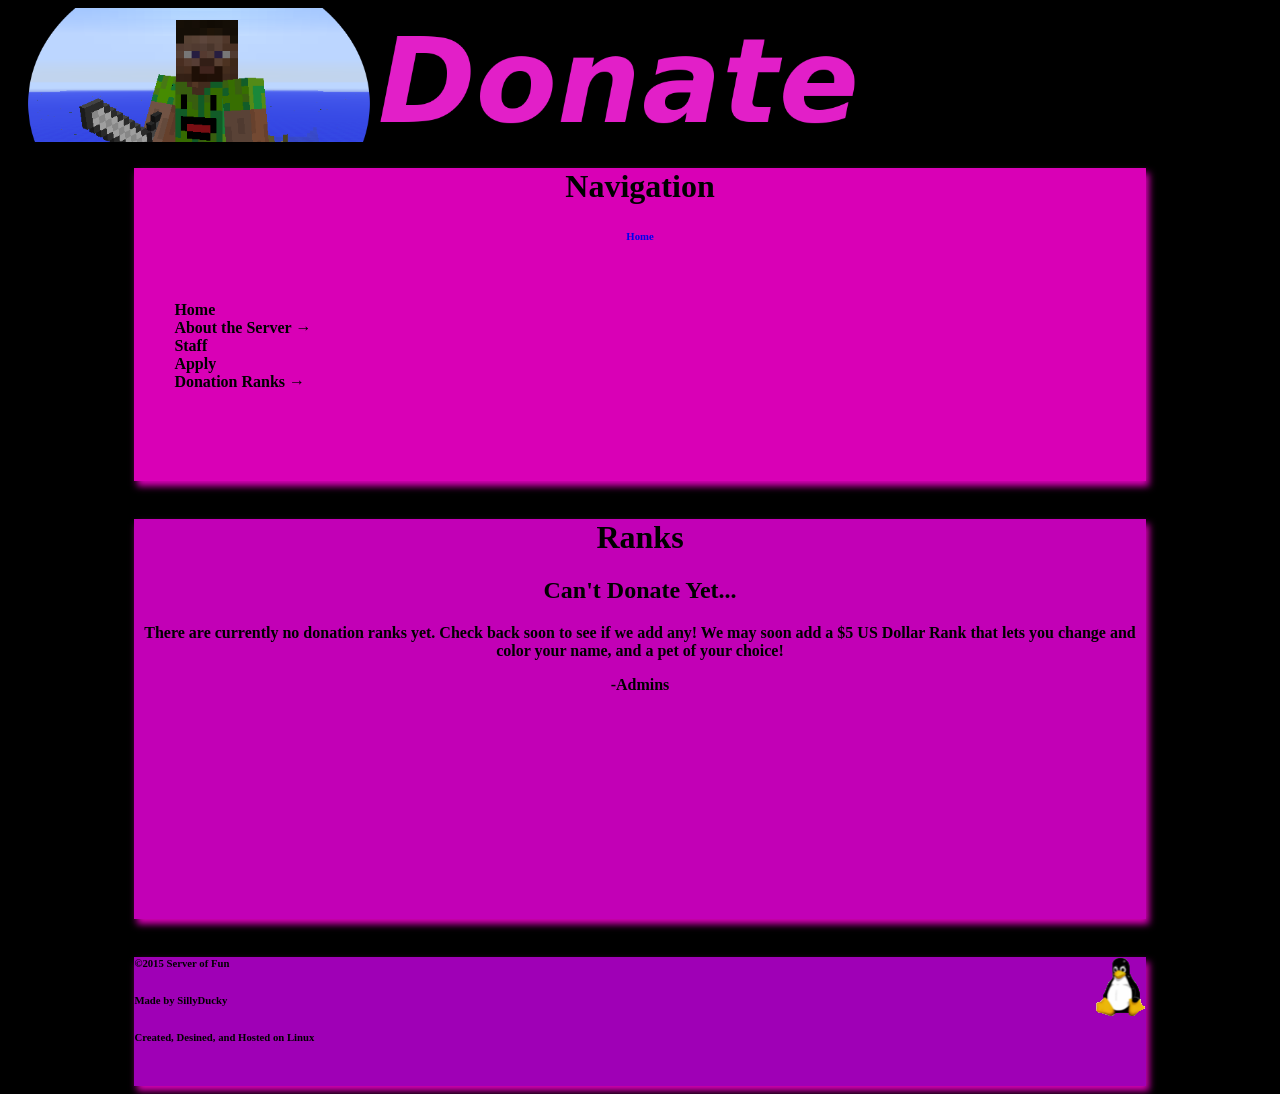
<file: server_of_fun+donate+none.html>
<!DOCTYPE html>
<html lang="en">
<head>
	<meta content="c4f30b6cfb7a10c7-42b03906c4a34062-g6ac9a89c526f5518-28" name="google-translate-customization" />
	<link href="dropDown.css" rel="stylesheet" type="text/css" />
	<link href="flexabilityDonate.css" rel="stylesheet" type="text/css" />
	<meta content="width=device-width, initial-scale=1" name="viewport" />
    <link rel="shortcut icon" href="icon.png" />
	<title>Server of Fun</title>
</head>
<body bgcolor="000000"></body>
<div id="bannar">
    <img src="desktopBannarDonate.png" alt"Banner" title"Server_of_Fun" style="width: 100%">
</div>
<div id="navigation">
<center>
<h1>Navigation</h1>

<h6><b><b><p><a href="http://www.sillyduckies.com/server_of_fun.html">Home</a></b></b></h6>
</center>

<div id="google_translate_element">&nbsp;</div>
<script type="text/javascript">
function googleTranslateElementInit() {
  new google.translate.TranslateElement({pageLanguage: 'en', layout: google.translate.TranslateElement.FloatPosition.TOP_RIGHT}, 'google_translate_element');
}
</script><script type="text/javascript" src="//translate.google.com/translate_a/element.js?cb=googleTranslateElementInit"></script>

<div id="wrapper">
<ul>
	<li><b><b><a href="http://www.sillyduckies.com/server_of_fun.html">Home</a></b></b></li>
    <li><b><b><a herf="http://www.sillyduckies.com/server_of_fun+about.html">About the Server &rarr;</a></b></b>
	<ul>
		<li><b><b><a href="http://www.sillyduckies.com/server_of_fun+about+contact.html">Contact</a></b></b></li>
		<li><b><b><a href="http://www.sillyduckies.com/server_of_fun+about+information.html">Information</a></b></b></li>
		<li><b><b><a href="http://www.sillyduckies.com/server_of_fun+about+rules.html">Rules</a></b></b></li>
	</ul>
	</li>
	<li><b><b><a href="http://www.sillyduckies.com/server_of_fun+staff.html">Staff</a></b></b></li>
    <li><b><b><a href="http://www.sillyduckies.com/server_of_fun+apply.html">Apply</a></b></b></li>
	<li><b><b><a href="http://www.sillyduckies.com/server_of_fun+donate.html">Donation Ranks &rarr;</a></b></b>
	<ul>
		<li><b><b><a href="http://www.sillyduckies.com/server_of_fun+donate+none">No Donation Ranks Yet!</a></b></b></li>
	</ul>
	</li>
</ul>
</div>
</div>

<div id="body">
<center>
<h1><b><b>Ranks</b></b></h1>
</center>

<center>
<h2><b><b>Can't Donate Yet...</b></b></h2>
</center>

<center>
<p><b><b>There are currently no donation ranks yet. Check back soon to see if we add any! We may soon add a $5 US Dollar Rank that lets you change and color your name, and a pet of your choice!</b></b></p>
</center>

<center>
<p><b><b>-Admins</b></b></p>
</center>
</div>

<div id="footer">
    <div id="linux">
        <img src="linuxPurple.png" alt"Image" title"Linux_Tux" style="width: 5%" align="right">
        <h6><b><b>&copy;2015 Server of Fun</b></b></h6>
        <h6><b><b>Made by SillyDucky</b></b></h6>
        <h6><b><b>Created, Desined, and Hosted on Linux</b></b></h6>
        <center>&nbsp;</center>
    </div>
</div>
</body>
</html>
</file>
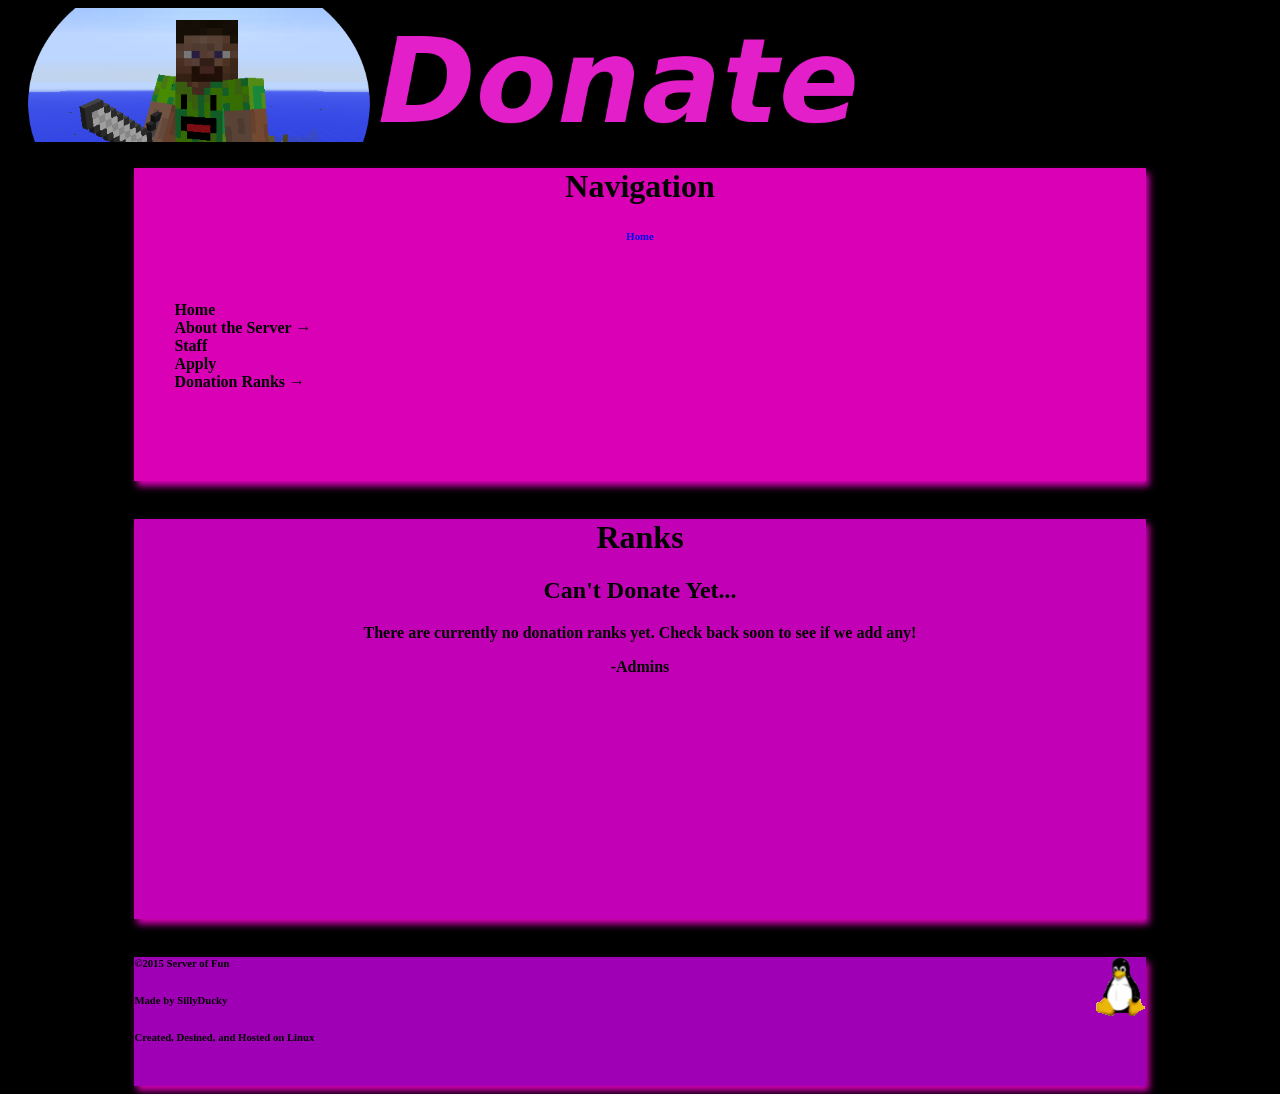
<file: server_of_fun+donate.html>
<!DOCTYPE html>
<html lang="en">
<head>
	<meta content="c4f30b6cfb7a10c7-42b03906c4a34062-g6ac9a89c526f5518-28" name="google-translate-customization" />
	<link href="dropDown.css" rel="stylesheet" type="text/css" />
	<link href="flexabilityDonate.css" rel="stylesheet" type="text/css" />
	<meta content="width=device-width, initial-scale=1" name="viewport" />
    <link rel="shortcut icon" href="icon.png" />
	<title>Server of Fun</title>
</head>
<body bgcolor="000000"></body>
<div id="bannar">
    <img src="desktopBannarDonate.png" alt"Banner" title"Server_of_Fun" style="width: 100%">
</div>
<div id="navigation">
<center>
<h1>Navigation</h1>

<h6><b><b><a href="http://www.sillyduckies.com/server_of_fun.html">Home</a></b></b></h6>
</center>

<div id="google_translate_element">&nbsp;</div>
<script type="text/javascript">
function googleTranslateElementInit() {
  new google.translate.TranslateElement({pageLanguage: 'en', layout: google.translate.TranslateElement.FloatPosition.TOP_RIGHT}, 'google_translate_element');
}
</script><script type="text/javascript" src="//translate.google.com/translate_a/element.js?cb=googleTranslateElementInit"></script>

<div id="wrapper">
<ul>
    <li><b><b><a href="http://www.sillyduckies.com/server_of_fun.html">Home</a></b></b></li>
    <li><b><b><a herf="http://www.sillyduckies.com/server_of_fun+about.html">About the Server &rarr;</a></b></b>
	<ul>
		<li><b><b><a href="http://www.sillyduckies.com/server_of_fun+about+contact.html">Contact</a></b></b></li>
		<li><b><b><a href="http://www.sillyduckies.com/server_of_fun+about+information.html">Information</a></b></b></li>
		<li><b><b><a href="http://www.sillyduckies.com/server_of_fun+about+rules.html">Rules</a></b></b></li>
	</ul>
	</li>
	<li><b><b><a href="http://www.sillyduckies.com/server_of_fun+staff.html">Staff</a></b></b></li>
    <li><b><b><a href="http://www.sillyduckies.com/server_of_fun+apply.html">Apply</a></b></b></li>
	<li><b><b><a href="http://www.sillyduckies.com/server_of_fun+donate.html">Donation Ranks &rarr;</a></b></b>
	<ul>
		<li><b><b><a href="http://www.sillyduckies.com/server_of_fun+donate+none">No Donation Ranks Yet!</a></b></b></li>
	</ul>
	</li>
</ul>
</div>
</div>

<div id="body">
<center>
<h1><b><b>Ranks</b></b></h1>
</center>

<center>
<h2><b><b>Can't Donate Yet...</b></b></h2>
</center>

<center>
<p><b><b>There are currently no donation ranks yet. Check back soon to see if we add any!</b></b></p>
</center>

<center>
<p><b><b>-Admins</b></b></p>
</center>
</div>

<div id="footer">
    <div id="linux">
        <img src="linuxPurple.png" alt"Image" title"Linux_Tux" style="width: 5%" align="right">
        <h6><b><b>&copy;2015 Server of Fun</b></b></h6>
        <h6><b><b>Made by SillyDucky</b></b></h6>
        <h6><b><b>Created, Desined, and Hosted on Linux</b></b></h6>
        <center>&nbsp;</center>
    </div>
</div>
</body>
</html>
</file>
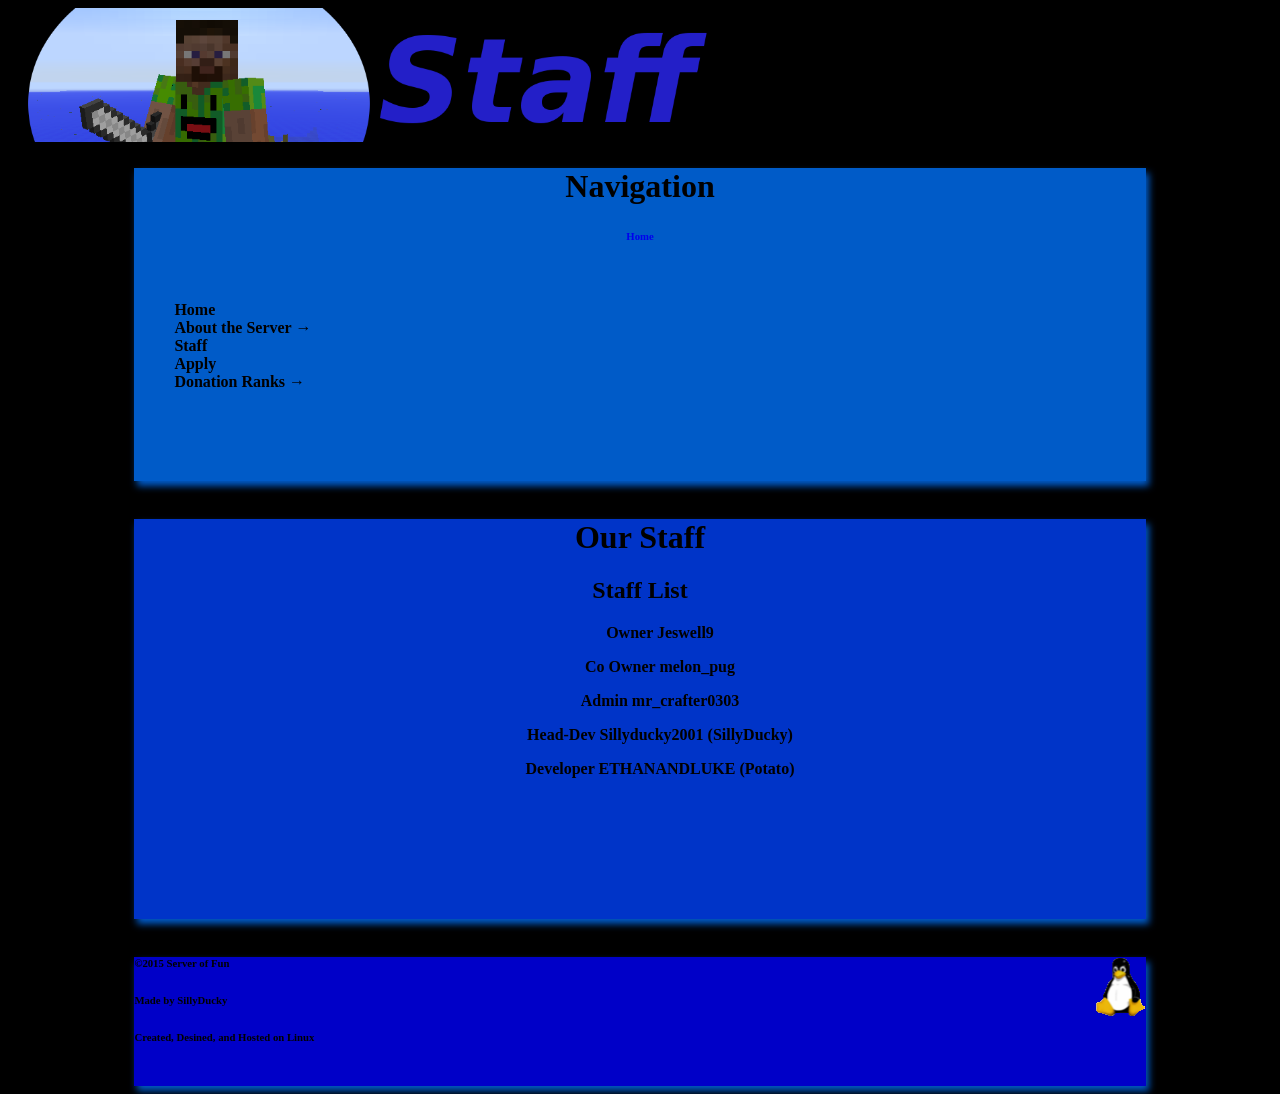
<file: server_of_fun+staff.html>
<!DOCTYPE html>
<html lang="en">
<head>
	<meta content="c4f30b6cfb7a10c7-42b03906c4a34062-g6ac9a89c526f5518-28" name="google-translate-customization" />
	<link href="dropDown.css" rel="stylesheet" type="text/css" />
	<link href="flexabilityStaff.css" rel="stylesheet" type="text/css" />
	<meta content="width=device-width, initial-scale=1" name="viewport" />
    <link rel="shortcut icon" href="icon.png" />
	<title>Server of Fun</title>
</head>
<body bgcolor="000000"></body>
<div id="bannar">
    <img src="desktopBannarStaff.png" alt"Banner" title"Server_of_Fun" style="width: 100%">
</div>
<div id="navigation">
<center>
<h1>Navigation</h1>

<h6><b><b><a href="http://www.sillyduckies.com/server_of_fun.html">Home</a></b></b></h6>
</center>

<div id="google_translate_element">&nbsp;</div>
<script type="text/javascript">
function googleTranslateElementInit() {
  new google.translate.TranslateElement({pageLanguage: 'en', layout: google.translate.TranslateElement.FloatPosition.TOP_RIGHT}, 'google_translate_element');
}
</script><script type="text/javascript" src="//translate.google.com/translate_a/element.js?cb=googleTranslateElementInit"></script>

<div id="wrapper">
<ul>
    <li><b><b><a href="http://www.sillyduckies.com/server_of_fun.html">Home</a></b></b></li>
    <li><b><b><a herf="http://www.sillyduckies.com/server_of_fun+about.html">About the Server &rarr;</a></b></b>
	<ul>
		<li><b><b><a href="http://www.sillyduckies.com/server_of_fun+about+contact.html">Contact</a></b></b></li>
		<li><b><b><a href="http://www.sillyduckies.com/server_of_fun+about+information.html">Information</a></b></b></li>
		<li><b><b><a href="http://www.sillyduckies.com/server_of_fun+about+rules.html">Rules</a></b></b></li>
	</ul>
	</li>
	<li><b><b><a href="http://www.sillyduckies.com/server_of_fun+staff.html">Staff</a></b></b></li>
    <li><b><b><a href="http://www.sillyduckies.com/server_of_fun+apply.html">Apply</a></b></b></li>
	<li><b><b><a href="http://www.sillyduckies.com/server_of_fun+donate.html">Donation Ranks &rarr;</a></b></b>
	<ul>
		<li><b><b><a href="http://www.sillyduckies.com/server_of_fun+donate+none">No Donation Ranks Yet!</a></b></b></li>
	</ul>
	</li>
</ul>
</div>
</div>

<div id="body">
<center>
<h1><b><b>Our Staff</b></b></h1>
</center>

<center>
<h2><b><b>Staff List</b></b></h2>
</center>

<center>
<ul>
    <li><b><b><p>Owner Jeswell9</p></b>
    <li><b><b><p>Co Owner melon_pug</p></b>
    <li><b></b><p>Admin mr_crafter0303</p></b>
    <li><b><p>Head-Dev Sillyducky2001 (SillyDucky)</p></b>
    <li><b><p>Developer ETHANANDLUKE (Potato)</p></b>
</ul>
</center>
</div>

<div id="footer">
    <div id="linux">
        <img src="linuxBlue.png" alt"Image" title"Linux_Tux" style="width: 5%" align="right">
        <h6><b><b>&copy;2015 Server of Fun</b></b></h6>
        <h6><b><b>Made by SillyDucky</b></b></h6>
        <h6><b><b>Created, Desined, and Hosted on Linux</b></b></h6>
        <center>&nbsp;</center>
    </div>
</div>
</body>
</html>
</file>
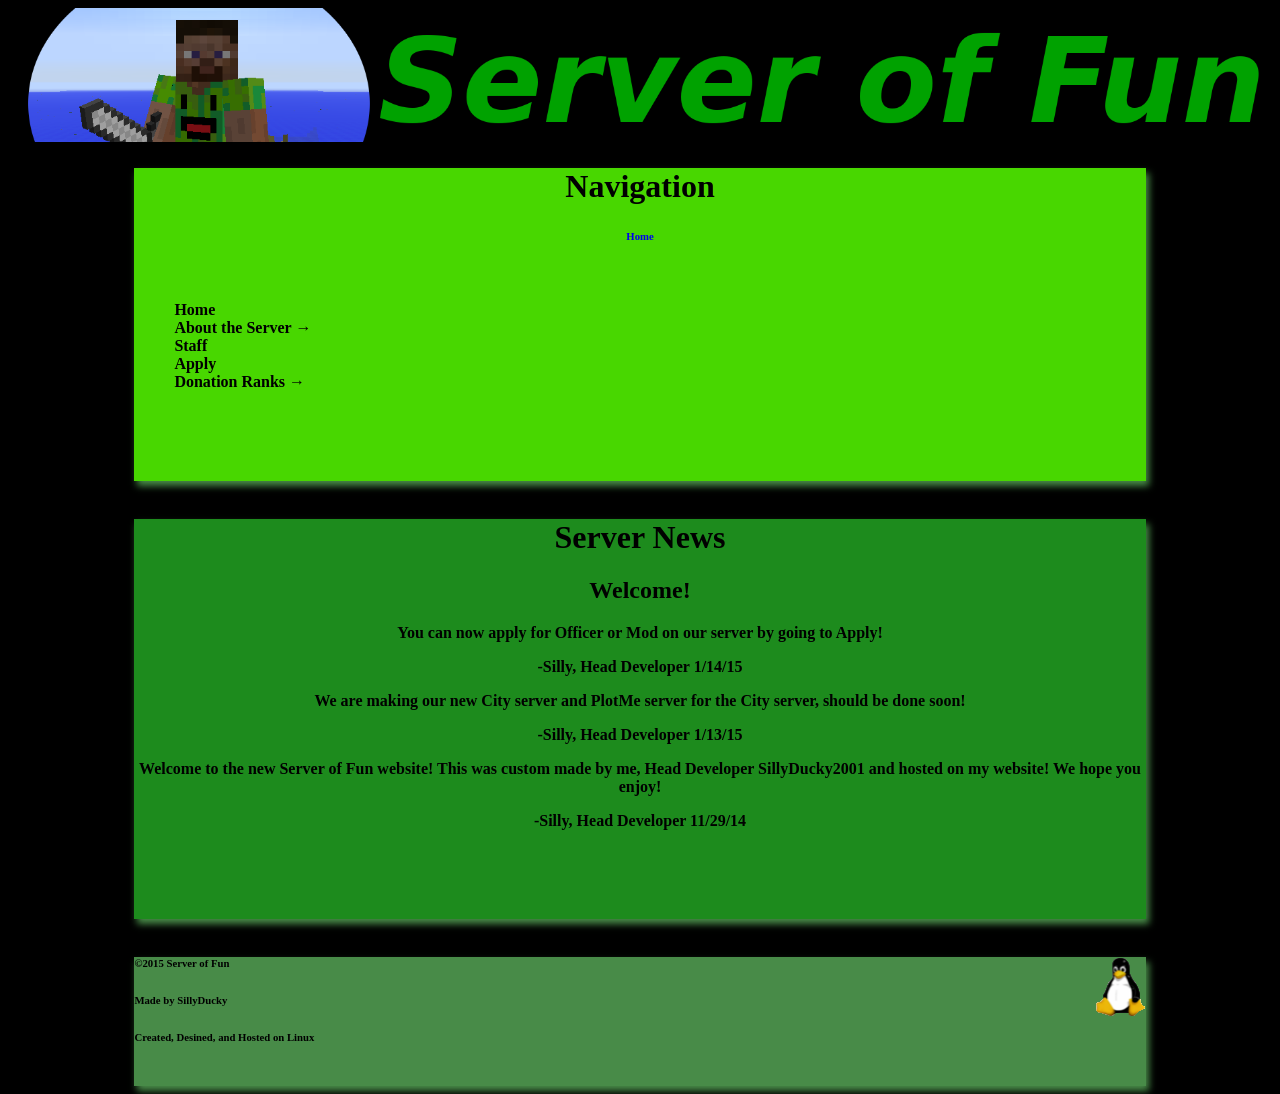
<file: server_of_fun.html>
<!DOCTYPE html>
<html lang="en">
<head>
	<meta content="c4f30b6cfb7a10c7-42b03906c4a34062-g6ac9a89c526f5518-28" name="google-translate-customization" />
	<link href="dropDown.css" rel="stylesheet" type="text/css" />
	<link href="flexability.css" rel="stylesheet" type="text/css" />
	<meta content="width=device-width, initial-scale=1" name="viewport" />
    <link rel="shortcut icon" href="icon.png" />
	<title>Server of Fun</title>
</head>
<body bgcolor="000000"></body>
<div id="bannar">
    <img src="desktopBannar.png" alt"Banner" title"Server_of_Fun" style="width: 100%">
</div>
<div id="navigation">
<center>
<h1>Navigation</h1>

<h6><b><b><a href="http://www.sillyduckies.com/server_of_fun.html">Home</a></b></b></h6>
</center>

<div id="google_translate_element">&nbsp;</div>
<script type="text/javascript">
function googleTranslateElementInit() {
  new google.translate.TranslateElement({pageLanguage: 'en', layout: google.translate.TranslateElement.FloatPosition.TOP_RIGHT}, 'google_translate_element');
}
</script><script type="text/javascript" src="//translate.google.com/translate_a/element.js?cb=googleTranslateElementInit"></script>

<div id="wrapper">
<ul>
	<li><b><b><a href="http://www.sillyduckies.com/server_of_fun.html">Home</a></b></b></li>
    <li><b><b><a herf="http://www.sillyduckies.com/server_of_fun+about.html">About the Server &rarr;</a></b></b>
	<ul>
		<li><b><b><a href="http://www.sillyduckies.com/server_of_fun+about+contact.html">Contact</a></b></b></li>
		<li><b><b><a href="http://www.sillyduckies.com/server_of_fun+about+information.html">Information</a></b></b></li>
		<li><b><b><a href="http://www.sillyduckies.com/server_of_fun+about+rules.html">Rules</a></b></b></li>
	</ul>
	</li>
	<li><b><b><a href="http://www.sillyduckies.com/server_of_fun+staff.html">Staff</a></b></b></li>
    <li><b><b><a href="http://www.sillyduckies.com/server_of_fun+apply.html">Apply</a></b></b></li>
	<li><b><b><a href="http://www.sillyduckies.com/server_of_fun+donate.html">Donation Ranks &rarr;</a></b></b>
	<ul>
		<li><b><b><a href="http://www.sillyduckies.com/server_of_fun+donate+none">No Donation Ranks Yet!</a></b></b></li>
	</ul>
	</li>
</ul>
</div>
</div>

<div id="body">
<center>
<h1><b><b>Server News</b></b></h1>
</center>

<center>
<h2><b><b>Welcome!</b></b></h2>
</center>

<center>
<p><b><b>You can now apply for Officer or Mod on our server by going to Apply!</b></b></p>
<p><b><b>-Silly, Head Developer 1/14/15</b></b></p>    
<p><b><b>We are making our new City server and PlotMe server for the City server, should be done soon!</b></b></p>
<p><b><b>-Silly, Head Developer 1/13/15</b></b></p>
<p><b><b>Welcome to the new Server of Fun website! This was custom made by me, Head Developer SillyDucky2001 and hosted on my website! We hope you enjoy!</b></b></p>
</center>

<center>
<p><b><b>-Silly, Head Developer 11/29/14</b></b></p>
</center>
</div>

<div id="footer">
    <div id="linux">
        <img src="linux.png" alt"Image" title"Linux_Tux" style="width: 5%" align="right">
        <h6><b><b>&copy;2015 Server of Fun</b></b></h6>
        <h6><b><b>Made by SillyDucky</b></b></h6>
        <h6><b><b>Created, Desined, and Hosted on Linux</b></b></h6>
        <center>&nbsp;</center>
    </div>
</div>
</body>
</html>
</file>
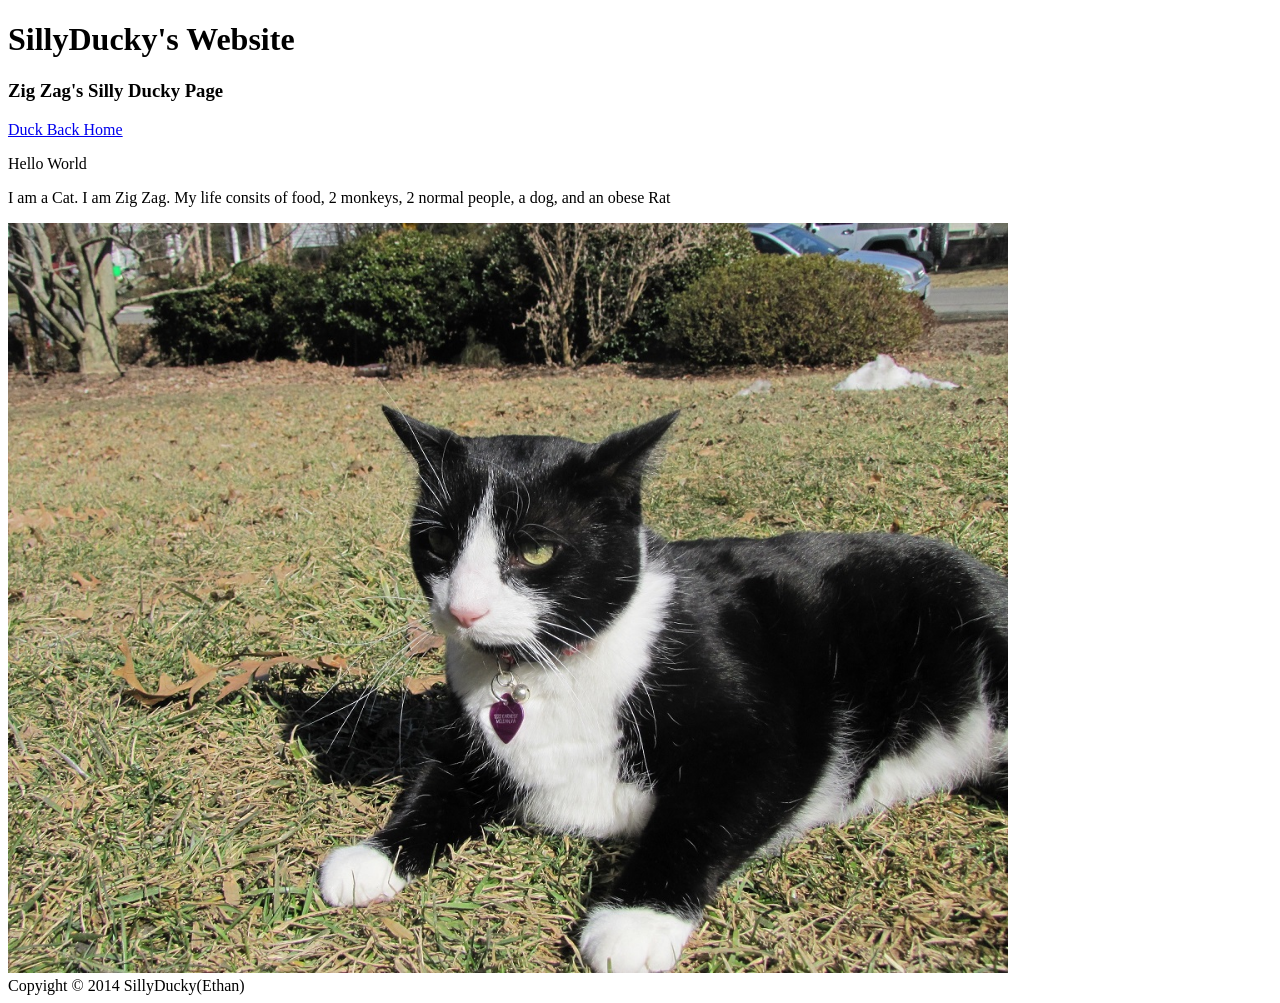
<file: zigzag.html>
<!DOCTYPE html>

<html>

	<head>
		<title>SillyDucky</title>
		<h1>SillyDucky&#39;s Website</h1>

		<h3>Zig Zag&#39s Silly Ducky Page</h3>

		<a href="http://www.sillyduckies.com">Duck Back Home</a>


	
</head>
	
<body>

		

<div id="text1">

			<p>Hello World</p>

			
<p>I am a Cat. I am Zig Zag. My life consits of food, 2 monkeys, 2 normal people, a dog, and an obese Rat</p>
			
<img src="zigzag.jpg" height="750" width="1000" alt="Use Internet Explorer or Safari for this Website"/>
		</div>


		<div id="copyright">
			Copyight &copy; 2014 SillyDucky(Ethan)
		</div>

	</body>

</html>
</file>
<file: dropDown.css>
* {
    list-style: none;
    text-decoration: none;
}
#wrapper > ul {
    width: 30%;
    height: 180px;
}
#wrapper > ul li {
    width: 200px;
    outline: black soild 1px
    margin-right: 10px;
}
#wrapper > ul li a {
    color: #000000
}
#wrapper > ul > li > ul {
    display: none;
}
#wrapper > ul > li:hover > ul {
    display: block;
}
</file>
<file: flexabilityAbout.css>
#navigation{
            min-height: 0px;
            background-color: #f62320;
        }
        #body{
            min-height: 400px;
            margin-top: 3%;
            background-color: #ff0000;
        }
        #footer{
            min-height: 50px;
            margin-top: 3%;
            background-color: #dc0000;
        }
        #body, #footer, #navigation{
            margin-left: 10%;
            margin-right: 10%;
            
            box-shadow: 3px 5px 7px #f62320;
        @viewport{
            zoom: 1.0;
            width: extend-to-zoom;
        }
        @-ms-viewport{
            width: extend-to-zoom;
            zoom: 1.0;
        }
</file>
<file: flexabilityApply.css>
#navigation{
            min-height: 0px;
            background-color: #007d6c;
        }
        #body{
            min-height: 400px;
            margin-top: 3%;
            background-color: #009a85;
        }
        #footer{
            min-height: 50px;
            margin-top: 3%;
            background-color: #00b9a0;
        }
        #body, #footer, #navigation{
            margin-left: 10%;
            margin-right: 10%;
            
            box-shadow: 3px 5px 7px #007d6c;
        @viewport{
            zoom: 1.0;
            width: extend-to-zoom;
        }
        @-ms-viewport{
            width: extend-to-zoom;
            zoom: 1.0;
        }
</file>
<file: flexabilityDonate.css>
#navigation{
            min-height: 0px;
            background-color: #d900b6;
        }
        #body{
            min-height: 400px;
            margin-top: 3%;
            background-color: #c200b6;
        }
        #footer{
            min-height: 50px;
            margin-top: 3%;
            background-color: #9f00b6;
        }
        #body, #footer, #navigation{
            margin-left: 10%;
            margin-right: 10%;
            
            box-shadow: 3px 5px 7px #d900b6;
        @viewport{
            zoom: 1.0;
            width: extend-to-zoom;
        }
        @-ms-viewport{
            width: extend-to-zoom;
            zoom: 1.0;
        }
</file>
<file: flexabilityStaff.css>
#navigation{
            min-height: 0px;
            background-color: #005bc8;
        }
        #body{
            min-height: 400px;
            margin-top: 3%;
            background-color: #0034c8;
        }
        #footer{
            min-height: 50px;
            margin-top: 3%;
            background-color: #0000c8;
        }
        #body, #footer, #navigation{
            margin-left: 10%;
            margin-right: 10%;
            
            box-shadow: 3px 5px 7px #005bc8;
        @viewport{
            zoom: 1.0;
            width: extend-to-zoom;
        }
        @-ms-viewport{
            width: extend-to-zoom;
            zoom: 1.0;
        }
</file>
<file: flexability.css>
#navigation{
            min-height: 0px;
            background-color: #48d700;
        }
        #body{
            min-height: 400px;
            margin-top: 3%;
            background-color: #1d8b1d;
        }
        #footer{
            min-height: 50px;
            margin-top: 3%;
            background-color: #488b48;
        }
        #body, #footer, #navigation{
            margin-left: 10%;
            margin-right: 10%;
            
            box-shadow: 3px 5px 7px #488b48;
        @viewport{
            zoom: 1.0;
            width: extend-to-zoom;
        }
        @-ms-viewport{
            width: extend-to-zoom;
            zoom: 1.0;
        }
</file>
